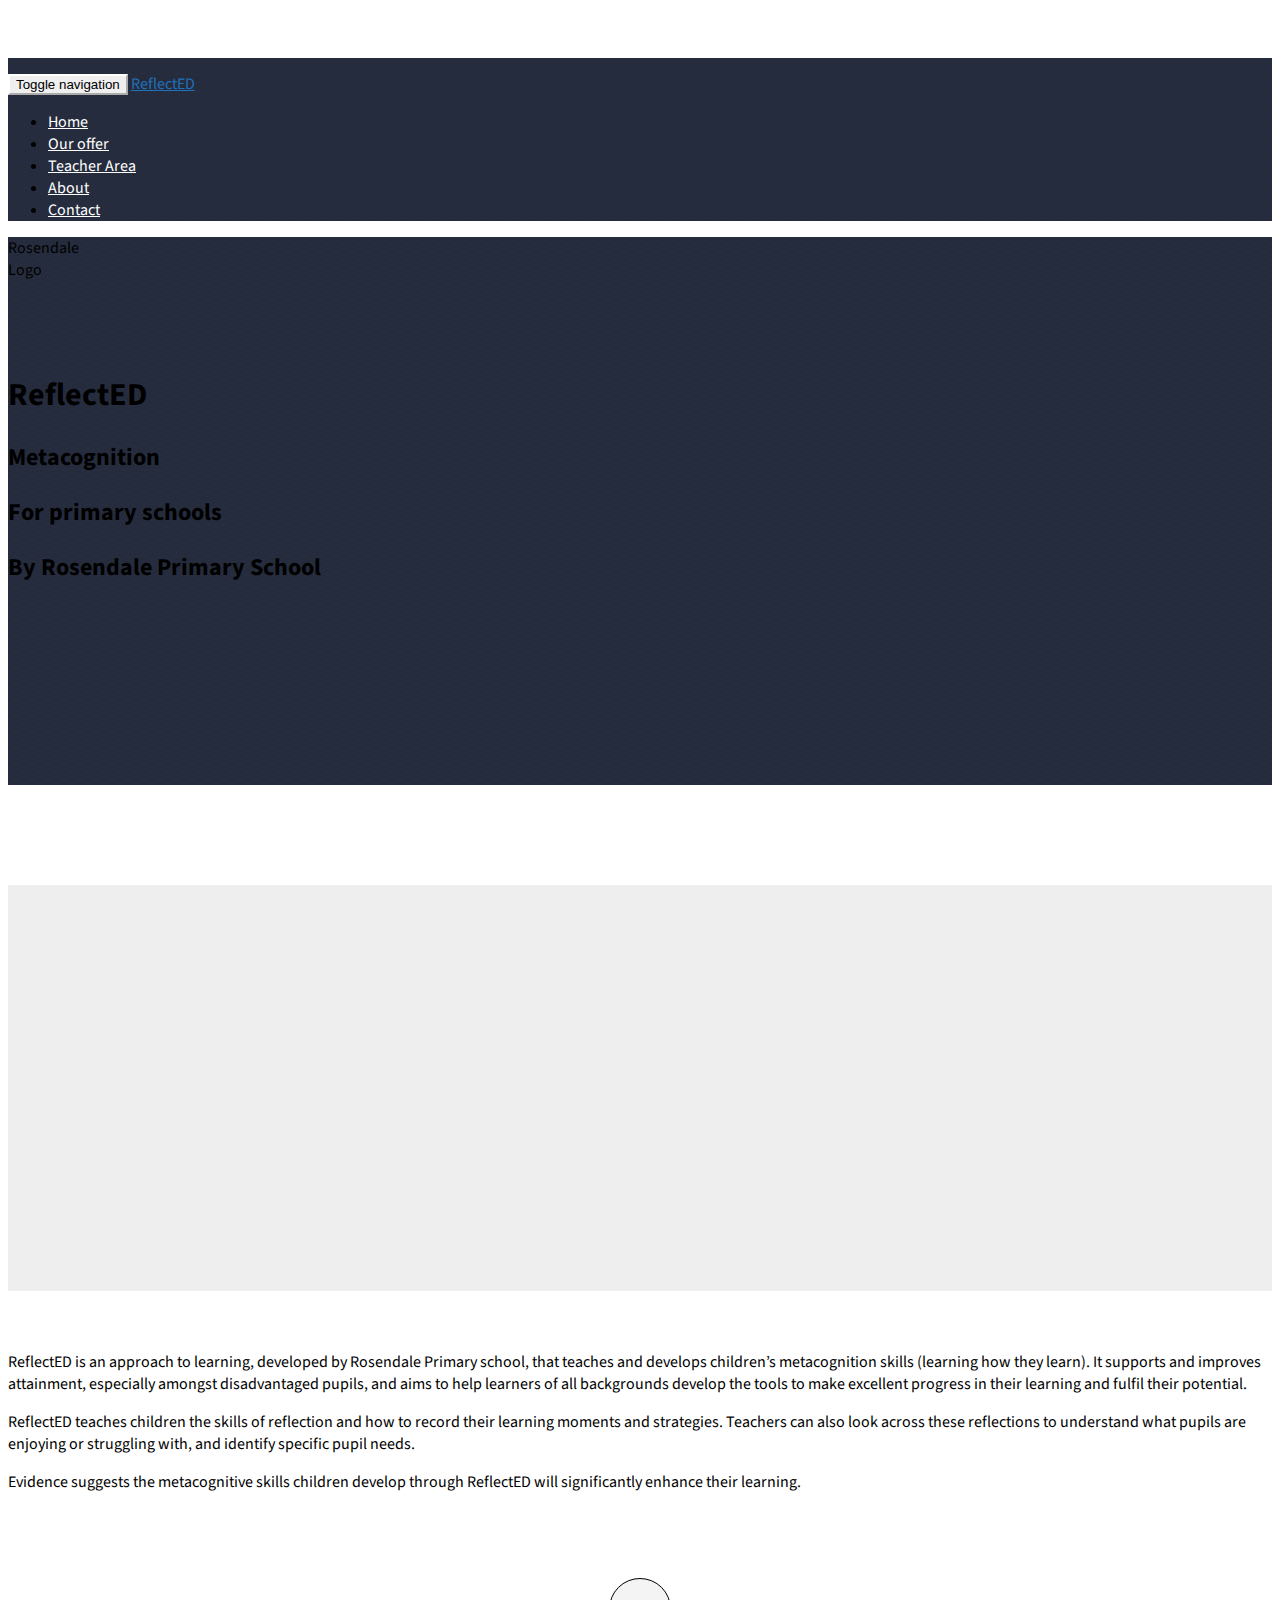
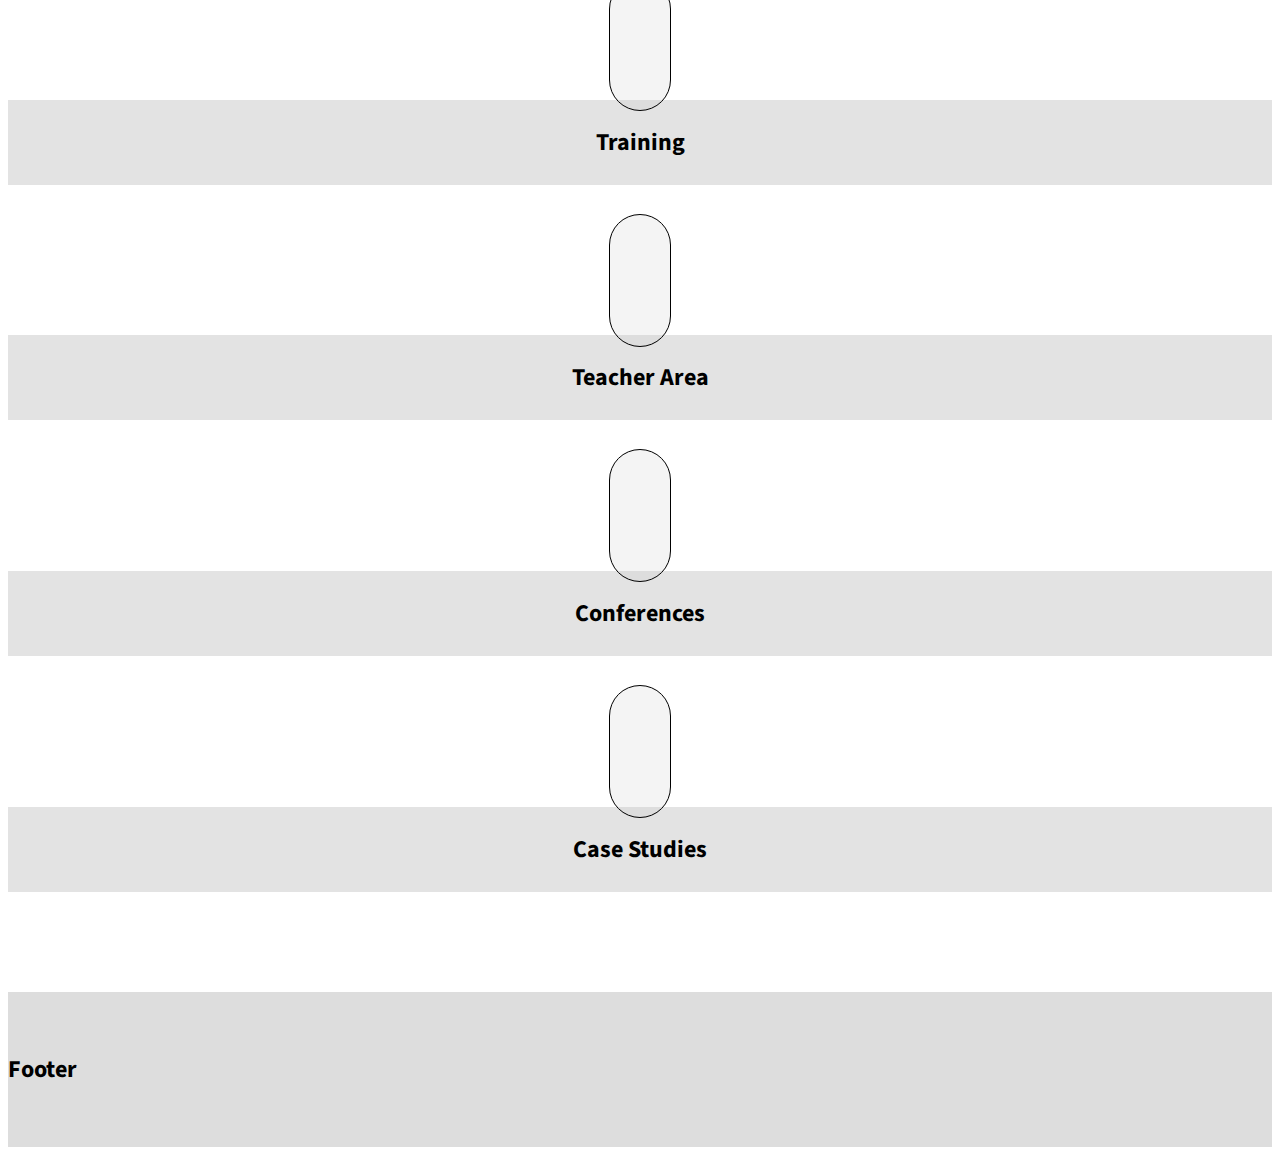
<file: index.html>
<!DOCTYPE html>
<html lang="en">
  <head>
    <meta charset="utf-8">
    <meta http-equiv="X-UA-Compatible" content="IE=edge">
    <meta name="viewport" content="width=device-width, initial-scale=1">
    <!-- The above 3 meta tags *must* come first in the head; any other head content must come *after* these tags -->
    <meta name="description" content="">
    <meta name="author" content="">
    <link rel="icon" href="../../favicon.ico">

    <title>ReflectED</title>

    <!-- Bootstrap core CSS -->
    <!-- Latest compiled and minified CSS -->
    <link rel="stylesheet" href="https://maxcdn.bootstrapcdn.com/bootstrap/3.3.6/css/bootstrap.min.css" integrity="sha384-1q8mTJOASx8j1Au+a5WDVnPi2lkFfwwEAa8hDDdjZlpLegxhjVME1fgjWPGmkzs7" crossorigin="anonymous">

    <!-- Custom styles for this template -->
    <link href="css/style.css" rel="stylesheet">

    <!-- Google fonts -->
    <link href='https://fonts.googleapis.com/css?family=Source+Sans+Pro:400,700' rel='stylesheet' type='text/css'>

    <!-- HTML5 shim and Respond.js for IE8 support of HTML5 elements and media queries -->
    <!--[if lt IE 9]>
      <script src="https://oss.maxcdn.com/html5shiv/3.7.2/html5shiv.min.js"></script>
      <script src="https://oss.maxcdn.com/respond/1.4.2/respond.min.js"></script>
    <![endif]-->
  </head>

  <body>

    <nav class="navbar navbar-inverse navbar-fixed-top">
      <div class="container">
        <div class="navbar-header">
          <button type="button" class="navbar-toggle collapsed" data-toggle="collapse" data-target="#navbar" aria-expanded="false" aria-controls="navbar">
            <span class="sr-only">Toggle navigation</span>
            <span class="icon-bar"></span>
            <span class="icon-bar"></span>
            <span class="icon-bar"></span>
          </button>
          <a class="navbar-brand" href="#">ReflectED</a>
        </div>
        <div id="navbar" class="collapse navbar-collapse">
          <ul class="nav navbar-nav">
            <li><a href="#">Home</a></li>
            <li><a href="#">Our offer</a></li>
            <li><a href="#">Teacher Area</a></li>
            <li><a href="#about">About</a></li>
            <li><a href="#contact">Contact</a></li>
          </ul>
        </div><!--/.nav-collapse -->
      </div> <!-- /.container -->
    </nav>

    <div class="container-fluid header">
      <div id="rosendale-logo">
        <span>Rosendale<br />Logo</span>
      </div>
      <div class="container">
        <div class="row">
          <div class="col-md-8 cols">
            <h1 id="site-title">Reflect<span>ED</span></h1>
          </div> <!-- /.col -->
          <div id="site-subtitles" class="col-md-4 cols">
            <h2>Metacognition</h2>
            <h2>For primary schools</h2>
            <h2>By Rosendale Primary School</h2>
          </div> <!-- /.col -->
        </div> <!-- /.row -->
      </div> <!-- /.container -->
    <div class="blue-one"></div>
    <div class="blue-two"></div>
    </div> <!-- .container-fluid -->
    <div id="front-page-video" class="container-fluid">
      <div class="row">
        <div class="col-md-6 col-md-offset-3 text-center">
          <!-- 16:9 aspect ratio -->
          <div class="embed-responsive embed-responsive-16by9">
            <iframe class="embed-responsive-item" src="https://www.youtube.com/embed/-qAjzKCW0Nc" frameborder="0" allowfullscreen></iframe>
          </div>
        </div> <!-- .col -->
      </div> <!-- /.row -->
    </div> <!-- /.container-fluid -->
    <div class="container">
      <div class="row">
        <div class="col-md-12">
          <p class=lead>ReflectED is an approach to learning, developed by Rosendale Primary school, that teaches and develops children’s metacognition skills (learning how they learn). It supports and improves attainment, especially amongst disadvantaged pupils, and aims to help learners of all backgrounds develop the tools to make excellent progress in their learning and fulfil their potential.</p>
          <p class=lead>ReflectED teaches children the skills of reflection and how to record their learning moments and strategies. Teachers can also look across these reflections to understand what pupils are enjoying or struggling with, and identify specific pupil needs.</p>
          <p class=lead>Evidence suggests the metacognitive skills children develop through ReflectED will significantly enhance their learning.</p>
        </div> <!-- /.col -->
      </div> <!-- /.row -->
    </div> <!-- /.container -->
    <div class="spacer40"></div>
    <div class="container-fluid" id="front-page-menu-bar">
    <div class="blue-one"></div>
      <div class="container">
        <div class="row">
          <div class="col-md-3">
            <div class="menu-box">
              <span class="glyphicon glyphicon-user" aria-hidden="true"></span>
              <h2>Training</h2>
            </div> <!-- .menu-box -->
          </div> <!-- /.col -->
          <div class="col-md-3">
            <div class="menu-box">
              <span class="glyphicon glyphicon-education" aria-hidden="true"></span>
              <h2>Teacher Area</h2>
            </div> <!-- .menu-box -->
          </div> <!-- /.col -->
          <div class="col-md-3">
            <div class="menu-box">
              <span class="glyphicon glyphicon-bullhorn" aria-hidden="true"></span>
              <h2>Conferences</h2>
            </div> <!-- .menu-box -->
          </div> <!-- /.col -->
          <div class="col-md-3">
            <div class="menu-box">
              <span class="glyphicon glyphicon-globe" aria-hidden="true"></span>
              <h2>Case Studies</h2>
            </div> <!-- .menu-box -->
          </div> <!-- /.col -->
        </div> <!-- /.row -->
      </div> <!-- /.container -->
    <div class="blue-one"></div>
    </div><!-- /.container-fluid -->
    <div class="container-fluid" id="footer">
        <div class="container">
          <div class="row">
            <div class="col-md-12">
              <h2>Footer</h2>
            </div> <!-- /.col -->
          </div> <!-- /.row -->
      </div> <!-- /.container -->
    </div><!-- /.container-fluid -->



    <!-- Bootstrap core JavaScript
    ================================================== -->
    <!-- jQuery -->
    <script src="https://ajax.googleapis.com/ajax/libs/jquery/1.11.3/jquery.min.js"></script>
    <!-- Latest compiled and minified JavaScript -->
    <script src="https://maxcdn.bootstrapcdn.com/bootstrap/3.3.6/js/bootstrap.min.js" integrity="sha384-0mSbJDEHialfmuBBQP6A4Qrprq5OVfW37PRR3j5ELqxss1yVqOtnepnHVP9aJ7xS" crossorigin="anonymous"></script>
  </body>
</html>
</file>
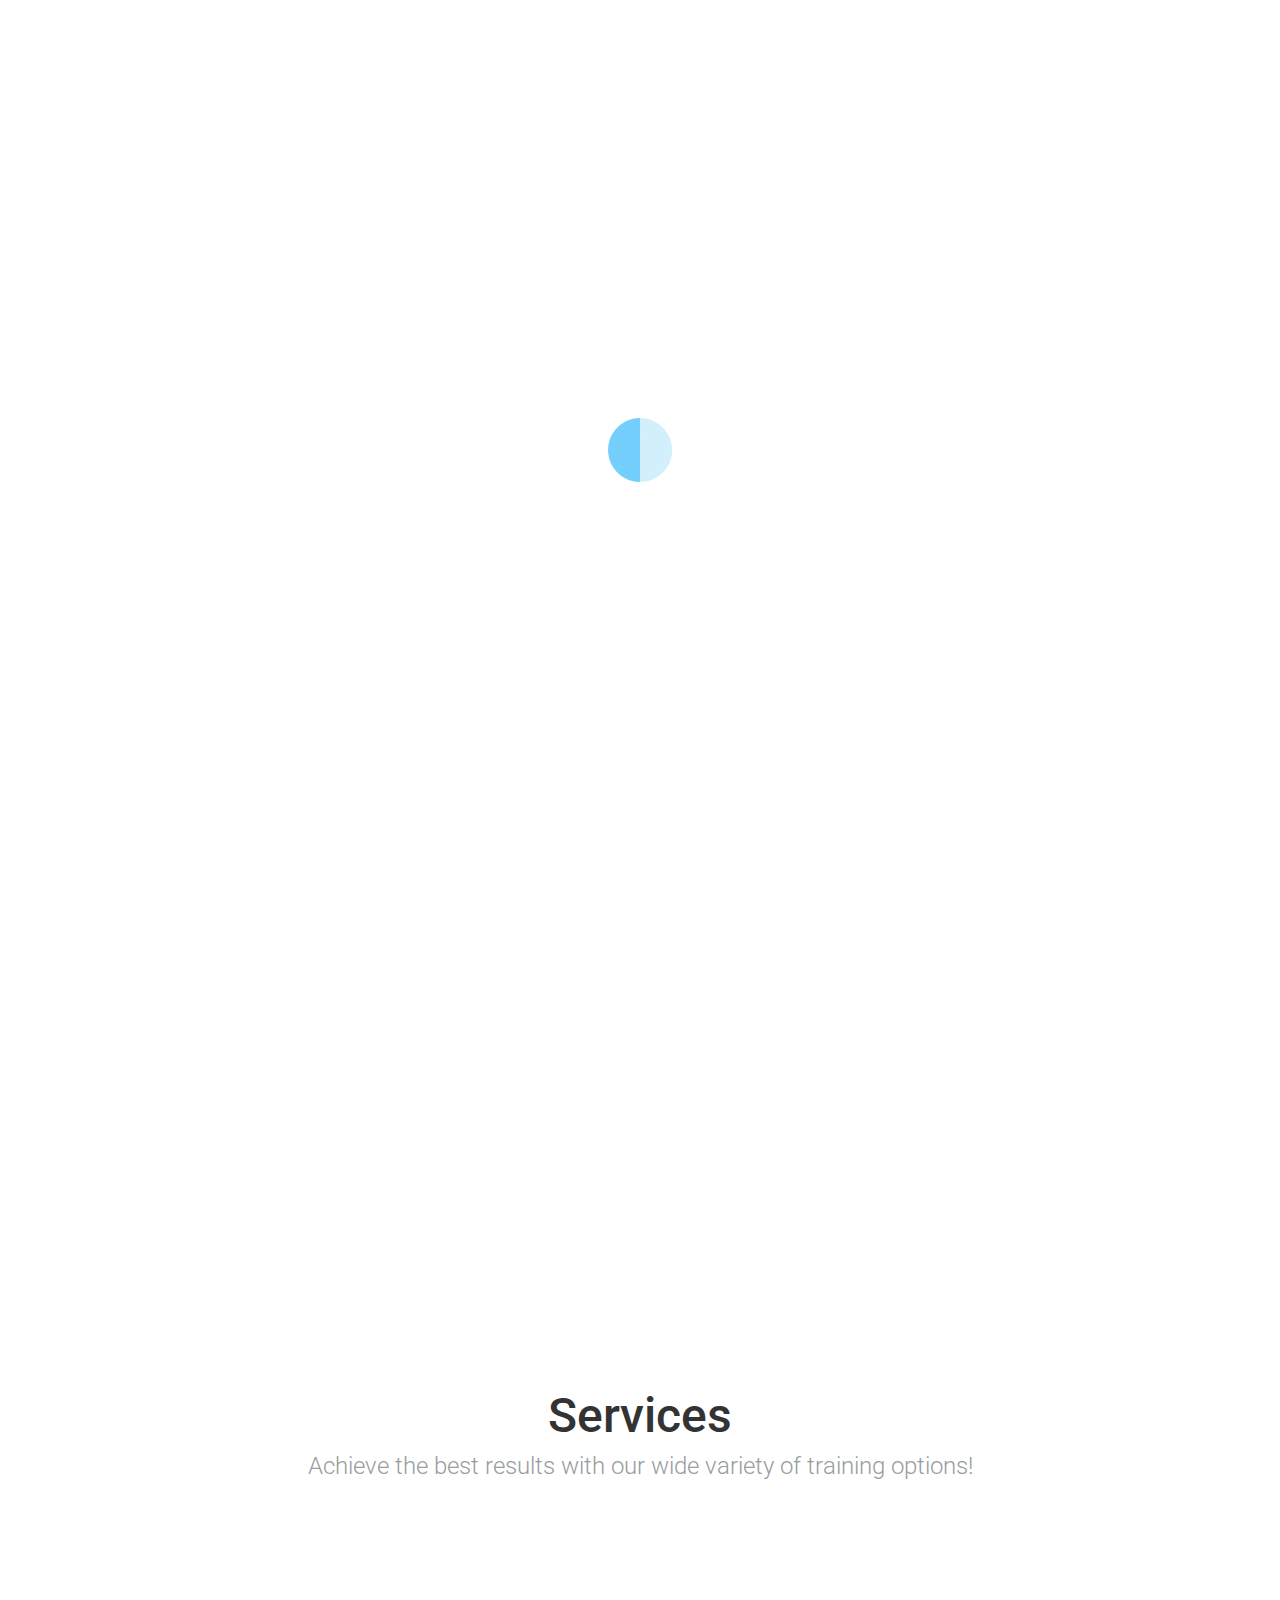
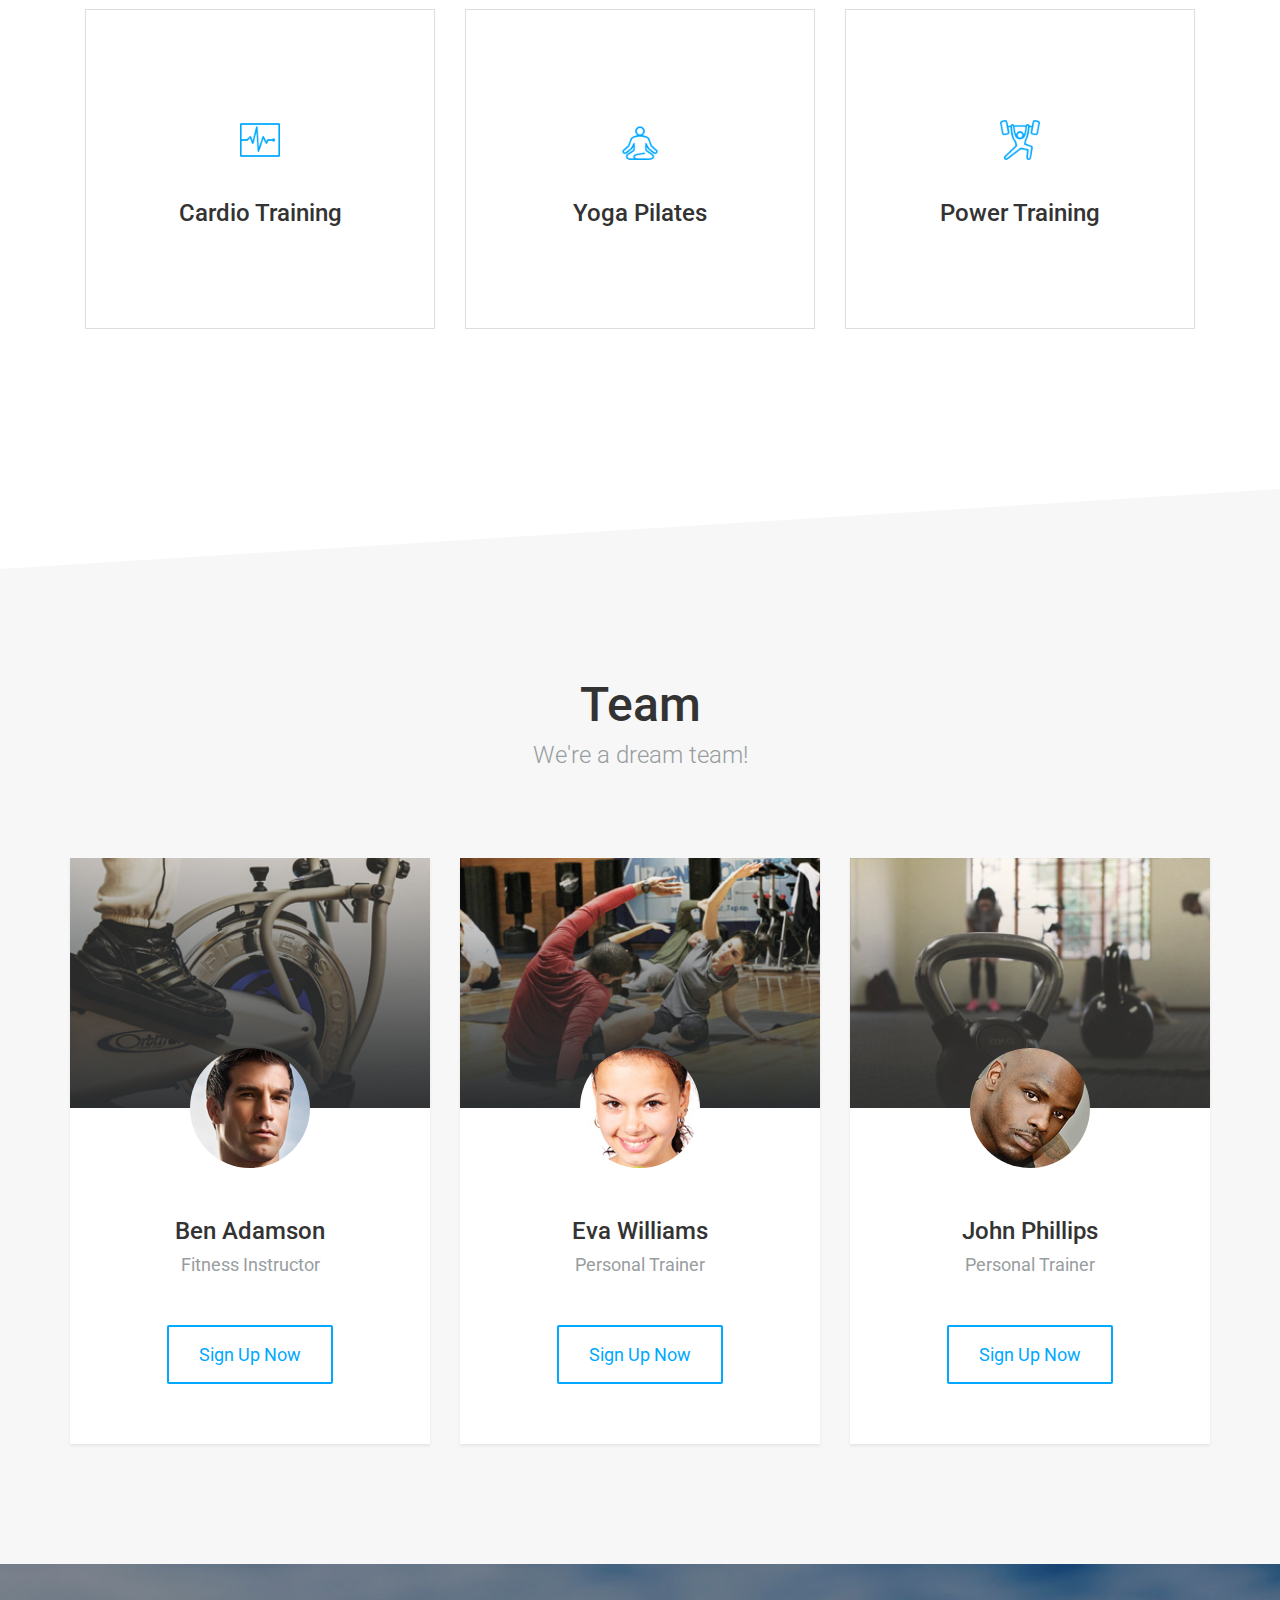
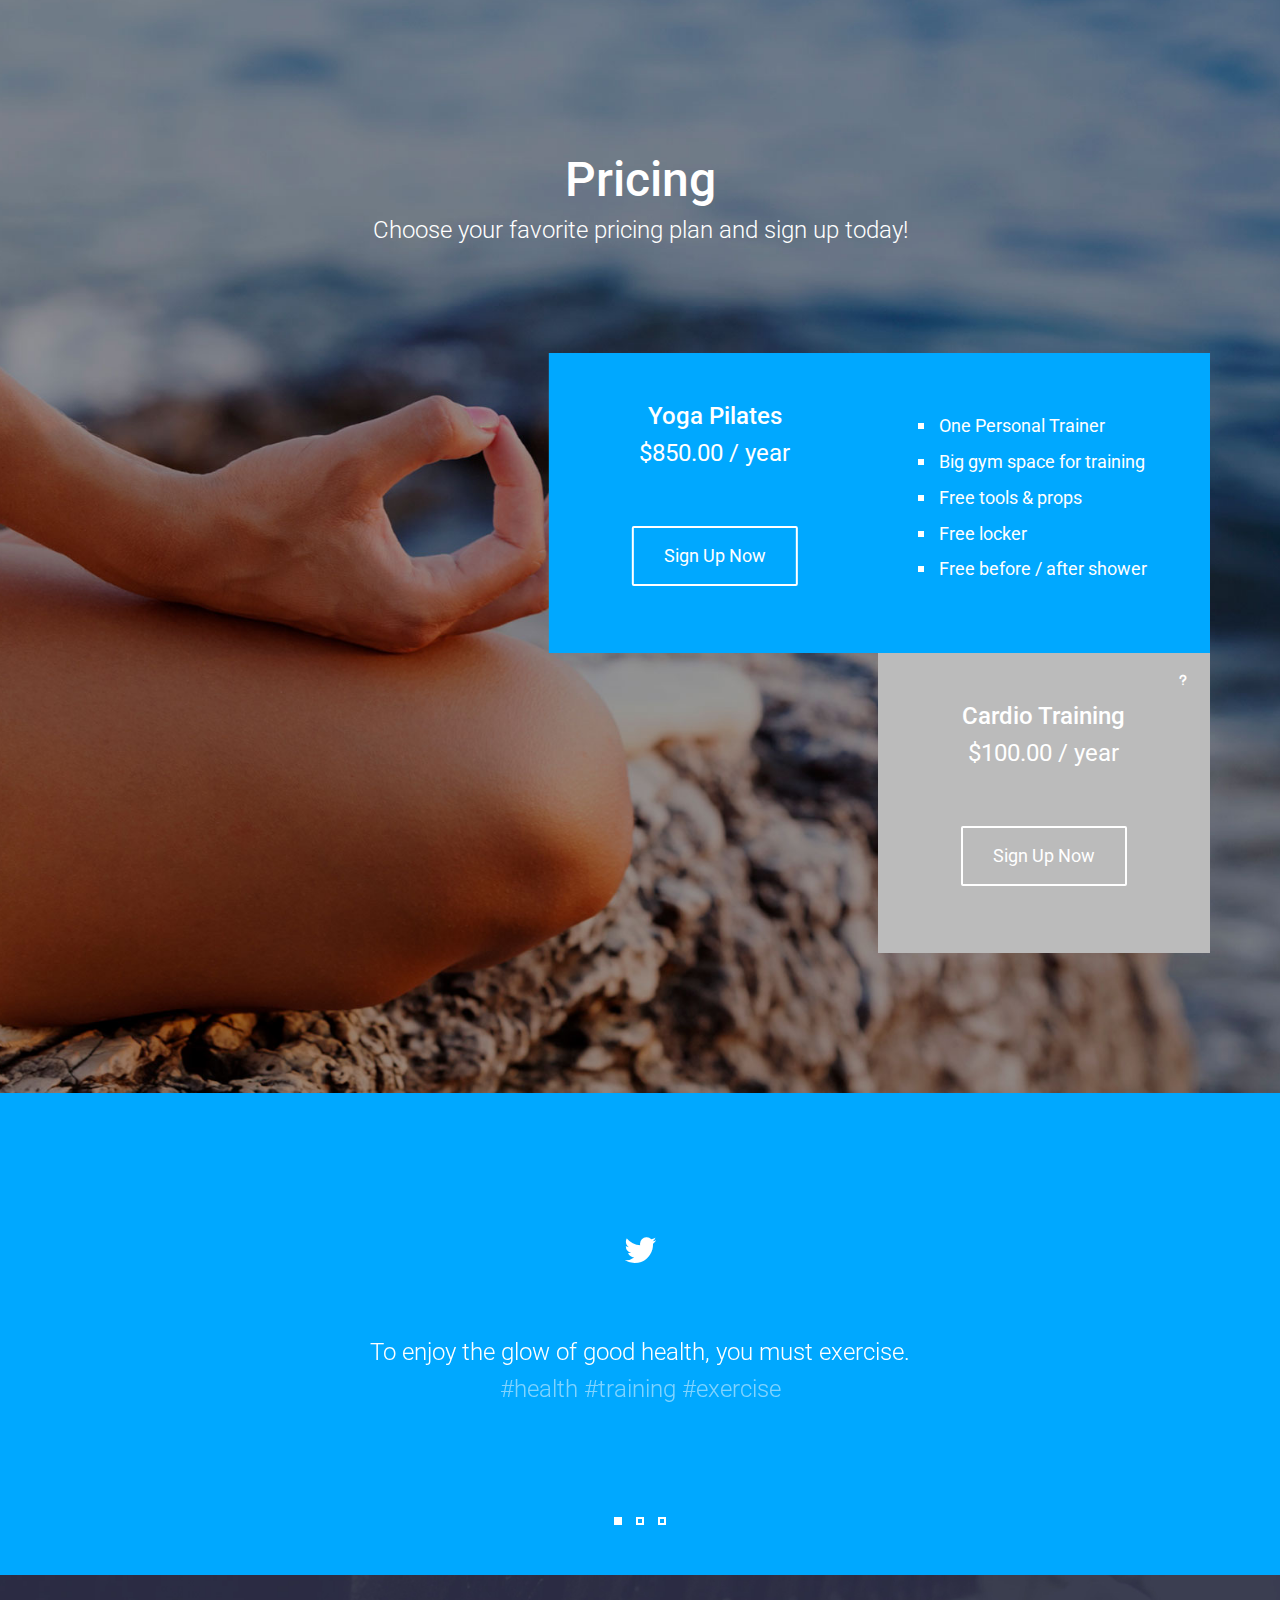
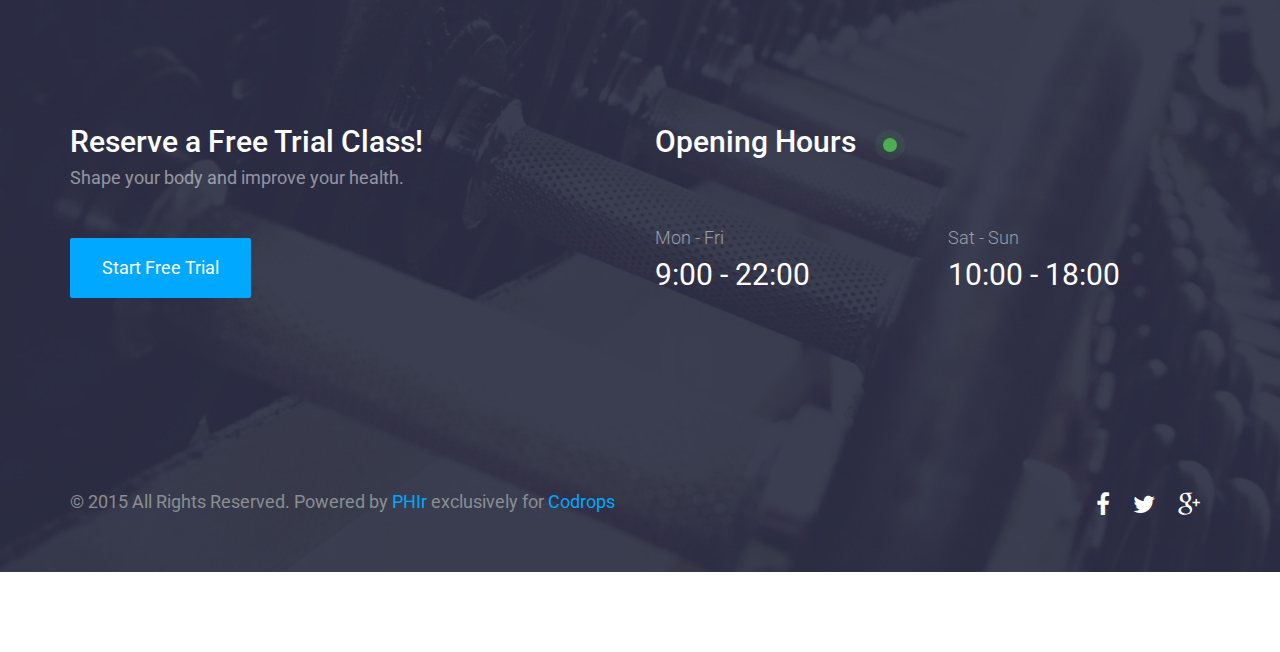
<file: Cardio/index.html>
<!DOCTYPE html>
<html lang="en">

<head>
	<meta charset="UTF-8">
	<meta http-equiv="X-UA-Compatible" content="IE=edge">
	<meta name="viewport" content="width=device-width, initial-scale=1">
	<title>Cardio: Free One Page Template by Luka Cvetinovic</title>
	<meta name="description" content="Cardio is a free one page template made exclusively for Codrops by Luka Cvetinovic" />
	<meta name="keywords" content="html template, css, free, one page, gym, fitness, web design" />
	<meta name="author" content="Luka Cvetinovic for Codrops" />
	<!-- Favicons (created with http://realfavicongenerator.net/)-->
	<link rel="apple-touch-icon" sizes="57x57" href="img/favicons/apple-touch-icon-57x57.png">
	<link rel="apple-touch-icon" sizes="60x60" href="img/favicons/apple-touch-icon-60x60.png">
	<link rel="icon" type="image/png" href="img/favicons/favicon-32x32.png" sizes="32x32">
	<link rel="icon" type="image/png" href="img/favicons/favicon-16x16.png" sizes="16x16">
	<link rel="manifest" href="img/favicons/manifest.json">
	<link rel="shortcut icon" href="img/favicons/favicon.ico">
	<meta name="msapplication-TileColor" content="#00a8ff">
	<meta name="msapplication-config" content="img/favicons/browserconfig.xml">
	<meta name="theme-color" content="#ffffff">
	<!-- Normalize -->
	<link rel="stylesheet" type="text/css" href="css/normalize.css">
	<!-- Bootstrap -->
	<link rel="stylesheet" type="text/css" href="css/bootstrap.css">
	<!-- Owl -->
	<link rel="stylesheet" type="text/css" href="css/owl.css">
	<!-- Animate.css -->
	<link rel="stylesheet" type="text/css" href="css/animate.css">
	<!-- Font Awesome -->
	<link rel="stylesheet" type="text/css" href="fonts/font-awesome-4.1.0/css/font-awesome.min.css">
	<!-- Elegant Icons -->
	<link rel="stylesheet" type="text/css" href="fonts/eleganticons/et-icons.css">
	<!-- Main style -->
	<link rel="stylesheet" type="text/css" href="css/cardio.css">
</head>

<body>
	<div class="preloader">
		<img src="img/loader.gif" alt="Preloader image">
	</div>
	<nav class="navbar">
		<div class="container">
			<!-- Brand and toggle get grouped for better mobile display -->
			<div class="navbar-header">
				<button type="button" class="navbar-toggle collapsed" data-toggle="collapse" data-target="#bs-example-navbar-collapse-1">
					<span class="sr-only">Toggle navigation</span>
					<span class="icon-bar"></span>
					<span class="icon-bar"></span>
					<span class="icon-bar"></span>
				</button>
				<a class="navbar-brand" href="#"><img src="img/logo.png" data-active-url="img/logo-active.png" alt=""></a>
			</div>
			<!-- Collect the nav links, forms, and other content for toggling -->
			<div class="collapse navbar-collapse" id="bs-example-navbar-collapse-1">
				<ul class="nav navbar-nav navbar-right main-nav">
					<li><a href="#intro">Intro</a></li>
					<li><a href="#services">Services</a></li>
					<li><a href="#team">Team</a></li>
					<li><a href="#pricing">Pricing</a></li>
					<li><a href="#" data-toggle="modal" data-target="#modal1" class="btn btn-blue">Sign Up</a></li>
				</ul>
			</div>
			<!-- /.navbar-collapse -->
		</div>
		<!-- /.container-fluid -->
	</nav>
	<header id="intro">
		<div class="container">
			<div class="table">
				<div class="header-text">
					<div class="row">
						<div class="col-md-12 text-center">
							<h3 class="light white">Metacognition for Primary schools.</h3>
							<h1 class="white typed">ReflectED</h1>
							<span class="typed-cursor">|</span>
						</div>
					</div>
				</div>
			</div>
		</div>
	</header>
	<section>
		<div class="cut cut-top"></div>
		<div class="container">
			<div class="row intro-tables">
				<div class="col-md-4">
					<div class="intro-table intro-table-first">
						<h5 class="white heading">Today's Schedule</h5>
						<div class="owl-carousel owl-schedule bottom">
							<div class="item">
								<div class="schedule-row row">
									<div class="col-xs-6">
										<h5 class="regular white">Early Exercise</h5>
									</div>
									<div class="col-xs-6 text-right">
										<h5 class="white">8:30 - 10:00</h5>
									</div>
								</div>
								<div class="schedule-row row">
									<div class="col-xs-6">
										<h5 class="regular white">Muscle Building</h5>
									</div>
									<div class="col-xs-6 text-right">
										<h5 class="white">8:30 - 10:00</h5>
									</div>
								</div>
								<div class="schedule-row row">
									<div class="col-xs-6">
										<h5 class="regular white">Cardio</h5>
									</div>
									<div class="col-xs-6 text-right">
										<h5 class="white">8:30 - 10:00</h5>
									</div>
								</div>
							</div>
							<div class="item">
								<div class="schedule-row row">
									<div class="col-xs-6">
										<h5 class="regular white">Early Exercise</h5>
									</div>
									<div class="col-xs-6 text-right">
										<h5 class="white">8:30 - 10:00</h5>
									</div>
								</div>
								<div class="schedule-row row">
									<div class="col-xs-6">
										<h5 class="regular white">Muscle Building</h5>
									</div>
									<div class="col-xs-6 text-right">
										<h5 class="white">8:30 - 10:00</h5>
									</div>
								</div>
								<div class="schedule-row row">
									<div class="col-xs-6">
										<h5 class="regular white">Cardio</h5>
									</div>
									<div class="col-xs-6 text-right">
										<h5 class="white">8:30 - 10:00</h5>
									</div>
								</div>
							</div>
							<div class="item">
								<div class="schedule-row row">
									<div class="col-xs-6">
										<h5 class="regular white">Early Exercise</h5>
									</div>
									<div class="col-xs-6 text-right">
										<h5 class="white">8:30 - 10:00</h5>
									</div>
								</div>
								<div class="schedule-row row">
									<div class="col-xs-6">
										<h5 class="regular white">Muscle Building</h5>
									</div>
									<div class="col-xs-6 text-right">
										<h5 class="white">8:30 - 10:00</h5>
									</div>
								</div>
								<div class="schedule-row row">
									<div class="col-xs-6">
										<h5 class="regular white">Cardio</h5>
									</div>
									<div class="col-xs-6 text-right">
										<h5 class="white">8:30 - 10:00</h5>
									</div>
								</div>
							</div>
						</div>
					</div>
				</div>
				<div class="col-md-4">
					<div class="intro-table intro-table-hover">
						<h5 class="white heading hide-hover">Premium Membership</h5>
						<div class="bottom">
							<h4 class="white heading small-heading no-margin regular">Register Today</h4>
							<h4 class="white heading small-pt">20% Discount</h4>
							<a href="#" class="btn btn-white-fill expand">Register</a>
						</div>
					</div>
				</div>
				<div class="col-md-4">
					<div class="intro-table intro-table-third">
						<h5 class="white heading">Happy Clients</h5>
						<div class="owl-testimonials bottom">
							<div class="item">
								<h4 class="white heading content">I couldn't be more happy with the results!</h4>
								<h5 class="white heading light author">Adam Jordan</h5>
							</div>
							<div class="item">
								<h4 class="white heading content">I can't believe how much better I feel!</h4>
								<h5 class="white heading light author">Greg Pardon</h5>
							</div>
							<div class="item">
								<h4 class="white heading content">Incredible transformation and I feel so healthy!</h4>
								<h5 class="white heading light author">Christina Goldman</h5>
							</div>
						</div>
					</div>
				</div>
			</div>
		</div>
	</section>
	<section id="services" class="section section-padded">
		<div class="container">
			<div class="row text-center title">
				<h2>Services</h2>
				<h4 class="light muted">Achieve the best results with our wide variety of training options!</h4>
			</div>
			<div class="row services">
				<div class="col-md-4">
					<div class="service">
						<div class="icon-holder">
							<img src="img/icons/heart-blue.png" alt="" class="icon">
						</div>
						<h4 class="heading">Cardio Training</h4>
						<p class="description">A elementum ligula lacus ac quam ultrices a scelerisque praesent vel suspendisse scelerisque a aenean hac montes.</p>
					</div>
				</div>
				<div class="col-md-4">
					<div class="service">
						<div class="icon-holder">
							<img src="img/icons/guru-blue.png" alt="" class="icon">
						</div>
						<h4 class="heading">Yoga Pilates</h4>
						<p class="description">A elementum ligula lacus ac quam ultrices a scelerisque praesent vel suspendisse scelerisque a aenean hac montes.</p>
					</div>
				</div>
				<div class="col-md-4">
					<div class="service">
						<div class="icon-holder">
							<img src="img/icons/weight-blue.png" alt="" class="icon">
						</div>
						<h4 class="heading">Power Training</h4>
						<p class="description">A elementum ligula lacus ac quam ultrices a scelerisque praesent vel suspendisse scelerisque a aenean hac montes.</p>
					</div>
				</div>
			</div>
		</div>
		<div class="cut cut-bottom"></div>
	</section>
	<section id="team" class="section gray-bg">
		<div class="container">
			<div class="row title text-center">
				<h2 class="margin-top">Team</h2>
				<h4 class="light muted">We're a dream team!</h4>
			</div>
			<div class="row">
				<div class="col-md-4">
					<div class="team text-center">
						<div class="cover" style="background:url('img/team/team-cover1.jpg'); background-size:cover;">
							<div class="overlay text-center">
								<h3 class="white">$69.00</h3>
								<h5 class="light light-white">1 - 5 sessions / month</h5>
							</div>
						</div>
						<img src="img/team/team3.jpg" alt="Team Image" class="avatar">
						<div class="title">
							<h4>Ben Adamson</h4>
							<h5 class="muted regular">Fitness Instructor</h5>
						</div>
						<button data-toggle="modal" data-target="#modal1" class="btn btn-blue-fill">Sign Up Now</button>
					</div>
				</div>
				<div class="col-md-4">
					<div class="team text-center">
						<div class="cover" style="background:url('img/team/team-cover2.jpg'); background-size:cover;">
							<div class="overlay text-center">
								<h3 class="white">$69.00</h3>
								<h5 class="light light-white">1 - 5 sessions / month</h5>
							</div>
						</div>
						<img src="img/team/team1.jpg" alt="Team Image" class="avatar">
						<div class="title">
							<h4>Eva Williams</h4>
							<h5 class="muted regular">Personal Trainer</h5>
						</div>
						<a href="#" data-toggle="modal" data-target="#modal1" class="btn btn-blue-fill ripple">Sign Up Now</a>
					</div>
				</div>
				<div class="col-md-4">
					<div class="team text-center">
						<div class="cover" style="background:url('img/team/team-cover3.jpg'); background-size:cover;">
							<div class="overlay text-center">
								<h3 class="white">$69.00</h3>
								<h5 class="light light-white">1 - 5 sessions / month</h5>
							</div>
						</div>
						<img src="img/team/team2.jpg" alt="Team Image" class="avatar">
						<div class="title">
							<h4>John Phillips</h4>
							<h5 class="muted regular">Personal Trainer</h5>
						</div>
						<a href="#" data-toggle="modal" data-target="#modal1" class="btn btn-blue-fill ripple">Sign Up Now</a>
					</div>
				</div>
			</div>
		</div>
	</section>
	<section id="pricing" class="section">
		<div class="container">
			<div class="row title text-center">
				<h2 class="margin-top white">Pricing</h2>
				<h4 class="light white">Choose your favorite pricing plan and sign up today!</h4>
			</div>
			<div class="row no-margin">
				<div class="col-md-7 no-padding col-md-offset-5 pricings text-center">
					<div class="pricing">
						<div class="box-main active" data-img="img/pricing1.jpg">
							<h4 class="white">Yoga Pilates</h4>
							<h4 class="white regular light">$850.00 <span class="small-font">/ year</span></h4>
							<a href="#" data-toggle="modal" data-target="#modal1" class="btn btn-white-fill">Sign Up Now</a>
							<i class="info-icon icon_question"></i>
						</div>
						<div class="box-second active">
							<ul class="white-list text-left">
								<li>One Personal Trainer</li>
								<li>Big gym space for training</li>
								<li>Free tools &amp; props</li>
								<li>Free locker</li>
								<li>Free before / after shower</li>
							</ul>
						</div>
					</div>
					<div class="pricing">
						<div class="box-main" data-img="img/pricing2.jpg">
							<h4 class="white">Cardio Training</h4>
							<h4 class="white regular light">$100.00 <span class="small-font">/ year</span></h4>
							<a href="#" data-toggle="modal" data-target="#modal1" class="btn btn-white-fill">Sign Up Now</a>
							<i class="info-icon icon_question"></i>
						</div>
						<div class="box-second">
							<ul class="white-list text-left">
								<li>One Personal Trainer</li>
								<li>Big gym space for training</li>
								<li>Free tools &amp; props</li>
								<li>Free locker</li>
								<li>Free before / after shower</li>
							</ul>
						</div>
					</div>
				</div>
			</div>
		</div>
	</section>
	<section class="section section-padded blue-bg">
		<div class="container">
			<div class="row">
				<div class="col-md-8 col-md-offset-2">
					<div class="owl-twitter owl-carousel">
						<div class="item text-center">
							<i class="icon fa fa-twitter"></i>
							<h4 class="white light">To enjoy the glow of good health, you must exercise.</h4>
							<h4 class="light-white light">#health #training #exercise</h4>
						</div>
						<div class="item text-center">
							<i class="icon fa fa-twitter"></i>
							<h4 class="white light">To enjoy the glow of good health, you must exercise.</h4>
							<h4 class="light-white light">#health #training #exercise</h4>
						</div>
						<div class="item text-center">
							<i class="icon fa fa-twitter"></i>
							<h4 class="white light">To enjoy the glow of good health, you must exercise.</h4>
							<h4 class="light-white light">#health #training #exercise</h4>
						</div>
					</div>
				</div>
			</div>
		</div>
	</section>
	<div class="modal fade" id="modal1" tabindex="-1" role="dialog" aria-labelledby="myModalLabel" aria-hidden="true">
		<div class="modal-dialog">
			<div class="modal-content modal-popup">
				<a href="#" class="close-link"><i class="icon_close_alt2"></i></a>
				<h3 class="white">Sign Up</h3>
				<form action="" class="popup-form">
					<input type="text" class="form-control form-white" placeholder="Full Name">
					<input type="text" class="form-control form-white" placeholder="Email Address">
					<div class="dropdown">
						<button id="dLabel" class="form-control form-white dropdown" type="button" data-toggle="dropdown" aria-haspopup="true" aria-expanded="false">
							Pricing Plan
						</button>
						<ul class="dropdown-menu animated fadeIn" role="menu" aria-labelledby="dLabel">
							<li class="animated lightSpeedIn"><a href="#">1 month membership ($150)</a></li>
							<li class="animated lightSpeedIn"><a href="#">3 month membership ($350)</a></li>
							<li class="animated lightSpeedIn"><a href="#">1 year membership ($1000)</a></li>
							<li class="animated lightSpeedIn"><a href="#">Free trial class</a></li>
						</ul>
					</div>
					<div class="checkbox-holder text-left">
						<div class="checkbox">
							<input type="checkbox" value="None" id="squaredOne" name="check" />
							<label for="squaredOne"><span>I Agree to the <strong>Terms &amp; Conditions</strong></span></label>
						</div>
					</div>
					<button type="submit" class="btn btn-submit">Submit</button>
				</form>
			</div>
		</div>
	</div>
	<footer>
		<div class="container">
			<div class="row">
				<div class="col-sm-6 text-center-mobile">
					<h3 class="white">Reserve a Free Trial Class!</h3>
					<h5 class="light regular light-white">Shape your body and improve your health.</h5>
					<a href="#" class="btn btn-blue ripple trial-button">Start Free Trial</a>
				</div>
				<div class="col-sm-6 text-center-mobile">
					<h3 class="white">Opening Hours <span class="open-blink"></span></h3>
					<div class="row opening-hours">
						<div class="col-sm-6 text-center-mobile">
							<h5 class="light-white light">Mon - Fri</h5>
							<h3 class="regular white">9:00 - 22:00</h3>
						</div>
						<div class="col-sm-6 text-center-mobile">
							<h5 class="light-white light">Sat - Sun</h5>
							<h3 class="regular white">10:00 - 18:00</h3>
						</div>
					</div>
				</div>
			</div>
			<div class="row bottom-footer text-center-mobile">
				<div class="col-sm-8">
					<p>&copy; 2015 All Rights Reserved. Powered by <a href="http://www.phir.co/">PHIr</a> exclusively for <a href="http://tympanus.net/codrops/">Codrops</a></p>
				</div>
				<div class="col-sm-4 text-right text-center-mobile">
					<ul class="social-footer">
						<li><a href="http://www.facebook.com/pages/Codrops/159107397912"><i class="fa fa-facebook"></i></a></li>
						<li><a href="http://www.twitter.com/codrops"><i class="fa fa-twitter"></i></a></li>
						<li><a href="https://plus.google.com/101095823814290637419"><i class="fa fa-google-plus"></i></a></li>
					</ul>
				</div>
			</div>
		</div>
	</footer>
	<!-- Holder for mobile navigation -->
	<div class="mobile-nav">
		<ul>
		</ul>
		<a href="#" class="close-link"><i class="arrow_up"></i></a>
	</div>
	<!-- Scripts -->
	<script src="js/jquery-1.11.1.min.js"></script>
	<script src="js/owl.carousel.min.js"></script>
	<script src="js/bootstrap.min.js"></script>
	<script src="js/wow.min.js"></script>
	<script src="js/typewriter.js"></script>
	<script src="js/jquery.onepagenav.js"></script>
	<script src="js/main.js"></script>
</body>

</html>
</file>
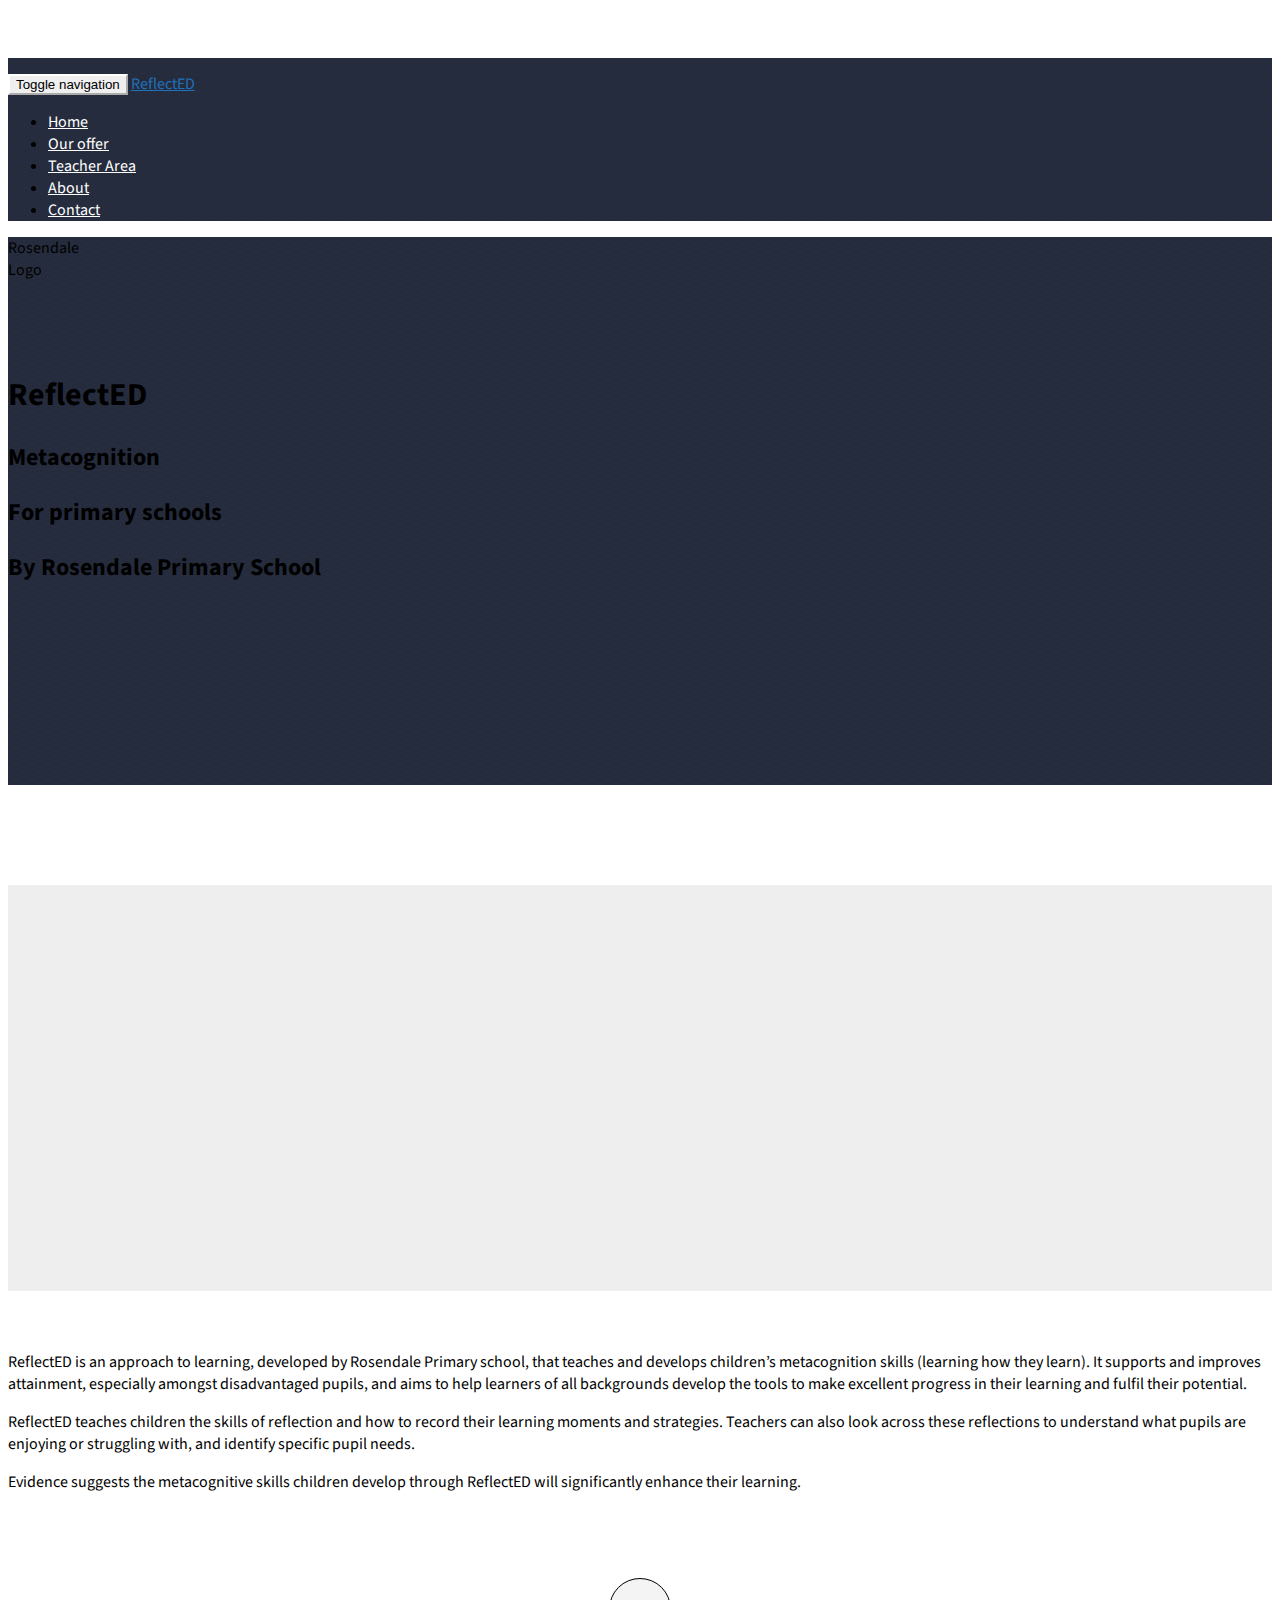
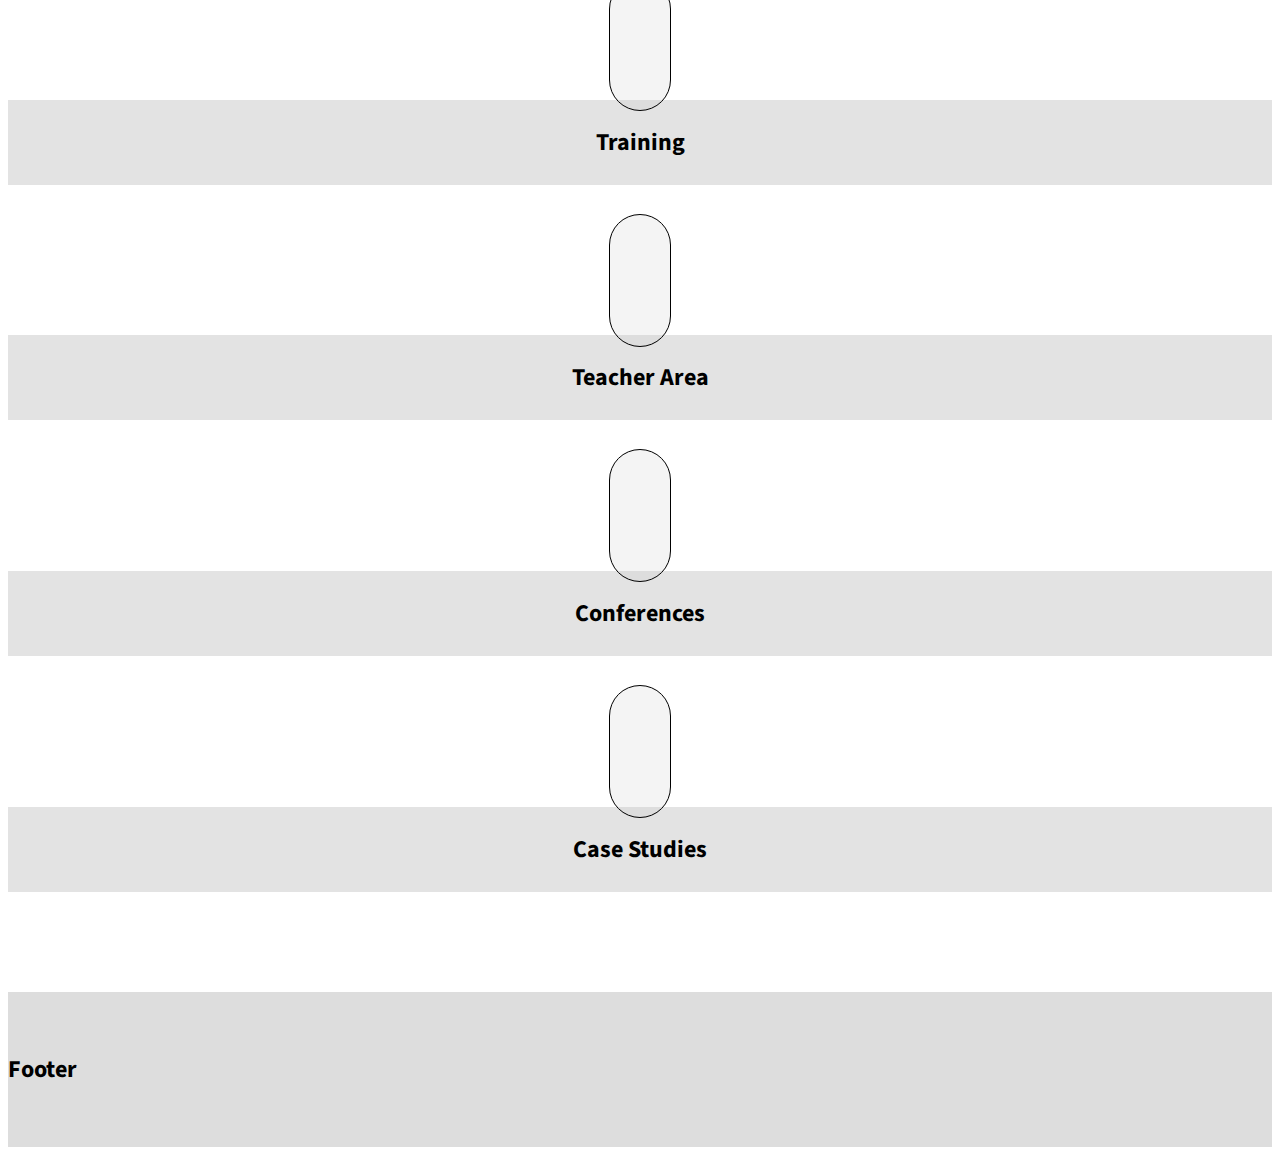
<file: index old.html>
<!DOCTYPE html>
<html lang="en">
  <head>
    <meta charset="utf-8">
    <meta http-equiv="X-UA-Compatible" content="IE=edge">
    <meta name="viewport" content="width=device-width, initial-scale=1">
    <!-- The above 3 meta tags *must* come first in the head; any other head content must come *after* these tags -->
    <meta name="description" content="">
    <meta name="author" content="">
    <link rel="icon" href="../../favicon.ico">

    <title>ReflectED</title>

    <!-- Bootstrap core CSS -->
    <!-- Latest compiled and minified CSS -->
    <link rel="stylesheet" href="https://maxcdn.bootstrapcdn.com/bootstrap/3.3.6/css/bootstrap.min.css" integrity="sha384-1q8mTJOASx8j1Au+a5WDVnPi2lkFfwwEAa8hDDdjZlpLegxhjVME1fgjWPGmkzs7" crossorigin="anonymous">

    <!-- Custom styles for this template -->
    <link href="css/style.css" rel="stylesheet">

    <!-- Google fonts -->
    <link href='https://fonts.googleapis.com/css?family=Source+Sans+Pro:400,700' rel='stylesheet' type='text/css'>

    <!-- HTML5 shim and Respond.js for IE8 support of HTML5 elements and media queries -->
    <!--[if lt IE 9]>
      <script src="https://oss.maxcdn.com/html5shiv/3.7.2/html5shiv.min.js"></script>
      <script src="https://oss.maxcdn.com/respond/1.4.2/respond.min.js"></script>
    <![endif]-->
  </head>

  <body>

    <nav class="navbar navbar-inverse navbar-fixed-top">
      <div class="container">
        <div class="navbar-header">
          <button type="button" class="navbar-toggle collapsed" data-toggle="collapse" data-target="#navbar" aria-expanded="false" aria-controls="navbar">
            <span class="sr-only">Toggle navigation</span>
            <span class="icon-bar"></span>
            <span class="icon-bar"></span>
            <span class="icon-bar"></span>
          </button>
          <a class="navbar-brand" href="#">ReflectED</a>
        </div>
        <div id="navbar" class="collapse navbar-collapse">
          <ul class="nav navbar-nav">
            <li><a href="#">Home</a></li>
            <li><a href="#">Our offer</a></li>
            <li><a href="#">Teacher Area</a></li>
            <li><a href="#about">About</a></li>
            <li><a href="#contact">Contact</a></li>
          </ul>
        </div><!--/.nav-collapse -->
      </div> <!-- /.container -->
    </nav>

    <div class="container-fluid header">
      <div id="rosendale-logo">
        <span>Rosendale<br />Logo</span>
      </div>
      <div class="container">
        <div class="row">
          <div class="col-md-8 cols">
            <h1 id="site-title">Reflect<span>ED</span></h1>
          </div> <!-- /.col -->
          <div id="site-subtitles" class="col-md-4 cols">
            <h2>Metacognition</h2>
            <h2>For primary schools</h2>
            <h2>By Rosendale Primary School</h2>
          </div> <!-- /.col -->
        </div> <!-- /.row -->
      </div> <!-- /.container -->
    <div class="blue-main"></div>
    <div class="blue-one"></div>
    <div class="blue-two"></div>
    </div> <!-- .container-fluid -->
    <div id="front-page-video" class="container-fluid">
      <div class="row">
        <div class="col-md-6 col-md-offset-3 text-center">
          <!-- 16:9 aspect ratio -->
          <div class="embed-responsive embed-responsive-16by9">
            <iframe class="embed-responsive-item" src="https://www.youtube.com/embed/-qAjzKCW0Nc" frameborder="0" allowfullscreen></iframe>
          </div>
        </div> <!-- .col -->
      </div> <!-- /.row -->
      <div class="grey-one"></div>
      <div class="grey-two"></div>
    </div> <!-- /.container-fluid -->
    <div class="container">
      <div class="row">
        <div class="col-md-12">
          <p class=lead>ReflectED is an approach to learning, developed by Rosendale Primary school, that teaches and develops children’s metacognition skills (learning how they learn). It supports and improves attainment, especially amongst disadvantaged pupils, and aims to help learners of all backgrounds develop the tools to make excellent progress in their learning and fulfil their potential.</p>
          <p class=lead>ReflectED teaches children the skills of reflection and how to record their learning moments and strategies. Teachers can also look across these reflections to understand what pupils are enjoying or struggling with, and identify specific pupil needs.</p>
          <p class=lead>Evidence suggests the metacognitive skills children develop through ReflectED will significantly enhance their learning.</p>
        </div> <!-- /.col -->
      </div> <!-- /.row -->
    </div> <!-- /.container -->
    <div class="spacer40"></div>
    <div class="container-fluid" id="front-page-menu-bar">
    <div class="blue-two"></div>
    <div class="blue-one"></div>
      <div class="container">
        <div class="row">
          <div class="col-md-3">
            <div class="menu-box">
              <span class="glyphicon glyphicon-user" aria-hidden="true"></span>
              <h2>Training</h2>
            </div> <!-- .menu-box -->
          </div> <!-- /.col -->
          <div class="col-md-3">
            <div class="menu-box">
              <span class="glyphicon glyphicon-education" aria-hidden="true"></span>
              <h2>Teacher Area</h2>
            </div> <!-- .menu-box -->
          </div> <!-- /.col -->
          <div class="col-md-3">
            <div class="menu-box">
              <span class="glyphicon glyphicon-bullhorn" aria-hidden="true"></span>
              <h2>Conferences</h2>
            </div> <!-- .menu-box -->
          </div> <!-- /.col -->
          <div class="col-md-3">
            <div class="menu-box">
              <span class="glyphicon glyphicon-globe" aria-hidden="true"></span>
              <h2>Case Studies</h2>
            </div> <!-- .menu-box -->
          </div> <!-- /.col -->
        </div> <!-- /.row -->
      </div> <!-- /.container -->
    <div class="blue-one"></div>
    <div class="blue-two"></div>
    </div><!-- /.container-fluid -->
    <div class="container-fluid" id="footer">
      <div class="grey-two"></div>
      <div class="grey-one"></div>
        <div class="container">
          <div class="row">
            <div class="col-md-12">
              <h2>Footer</h2>
            </div> <!-- /.col -->
          </div> <!-- /.row -->
      </div> <!-- /.container -->
    </div><!-- /.container-fluid -->



    <!-- Bootstrap core JavaScript
    ================================================== -->
    <!-- jQuery -->
    <script src="https://ajax.googleapis.com/ajax/libs/jquery/1.11.3/jquery.min.js"></script>
    <!-- Latest compiled and minified JavaScript -->
    <script src="https://maxcdn.bootstrapcdn.com/bootstrap/3.3.6/js/bootstrap.min.js" integrity="sha384-0mSbJDEHialfmuBBQP6A4Qrprq5OVfW37PRR3j5ELqxss1yVqOtnepnHVP9aJ7xS" crossorigin="anonymous"></script>
  </body>
</html>
</file>
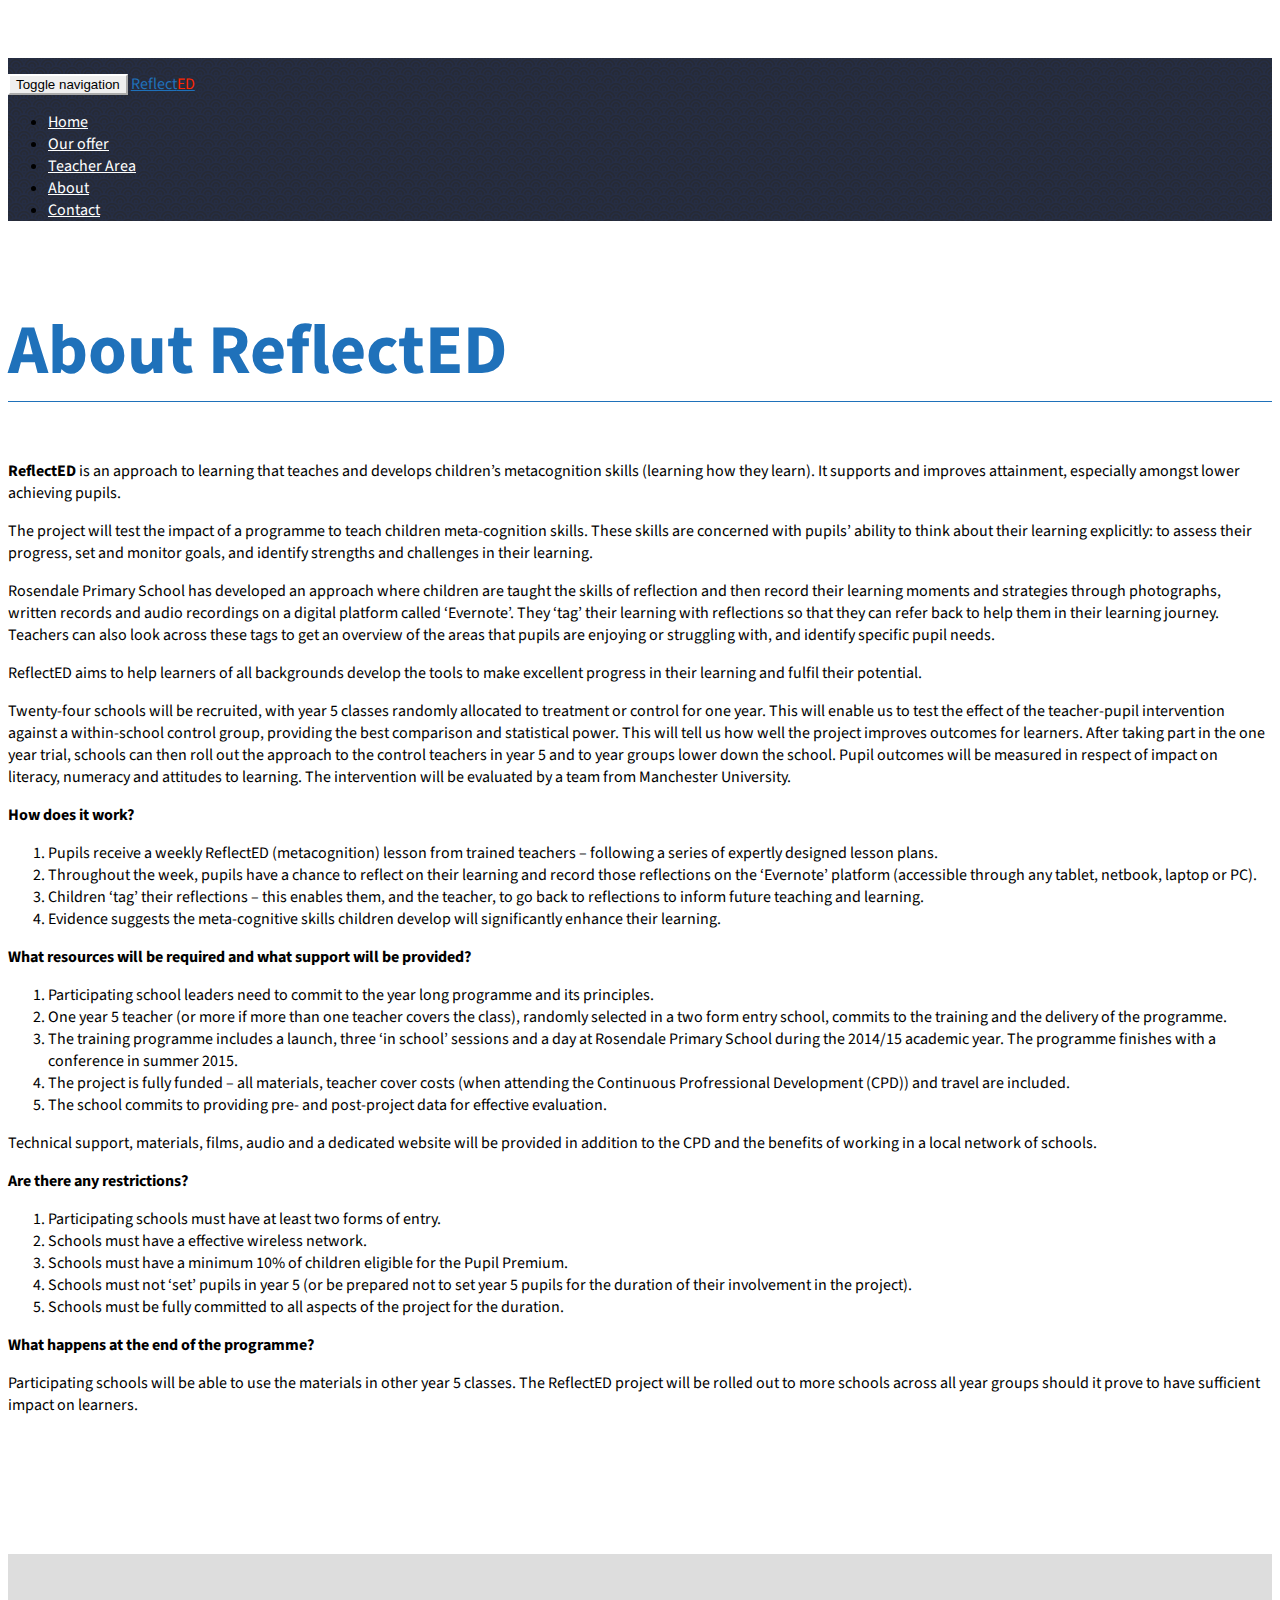
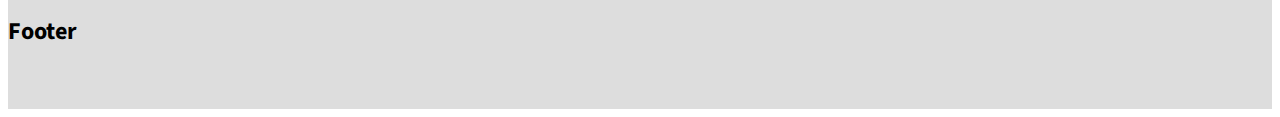
<file: page.html>
<!DOCTYPE html>
<html lang="en">
  <head>
    <meta charset="utf-8">
    <meta http-equiv="X-UA-Compatible" content="IE=edge">
    <meta name="viewport" content="width=device-width, initial-scale=1">
    <!-- The above 3 meta tags *must* come first in the head; any other head content must come *after* these tags -->
    <meta name="description" content="">
    <meta name="author" content="">
    <link rel="icon" href="../../favicon.ico">

    <title>ReflectED</title>

    <!-- Bootstrap core CSS -->
    <!-- Latest compiled and minified CSS -->
    <link rel="stylesheet" href="https://maxcdn.bootstrapcdn.com/bootstrap/3.3.6/css/bootstrap.min.css" integrity="sha384-1q8mTJOASx8j1Au+a5WDVnPi2lkFfwwEAa8hDDdjZlpLegxhjVME1fgjWPGmkzs7" crossorigin="anonymous">

    <!-- Custom styles for this template -->
    <link href="css/style.css" rel="stylesheet">

    <!-- Google fonts -->
    <link href='https://fonts.googleapis.com/css?family=Source+Sans+Pro:400,700' rel='stylesheet' type='text/css'>

    <!-- HTML5 shim and Respond.js for IE8 support of HTML5 elements and media queries -->
    <!--[if lt IE 9]>
      <script src="https://oss.maxcdn.com/html5shiv/3.7.2/html5shiv.min.js"></script>
      <script src="https://oss.maxcdn.com/respond/1.4.2/respond.min.js"></script>
    <![endif]-->
  </head>

  <body>

    <nav class="navbar navbar-inverse navbar-fixed-top">
      <div class="container">
        <div class="navbar-header">
          <button type="button" class="navbar-toggle collapsed" data-toggle="collapse" data-target="#navbar" aria-expanded="false" aria-controls="navbar">
            <span class="sr-only">Toggle navigation</span>
            <span class="icon-bar"></span>
            <span class="icon-bar"></span>
            <span class="icon-bar"></span>
          </button>
          <a class="navbar-brand" href="#">Reflect<span>ED</span></a>
        </div>
        <div id="navbar" class="collapse navbar-collapse">
          <ul class="nav navbar-nav">
            <li><a href="#">Home</a></li>
            <li><a href="#">Our offer</a></li>
            <li><a href="#">Teacher Area</a></li>
            <li><a href="#about">About</a></li>
            <li><a href="#contact">Contact</a></li>
          </ul>
        </div><!--/.nav-collapse -->
      </div> <!-- /.container -->
    </nav>
    <div class="container">
      <div class="row">
        <div class="col-md-12">
          <h2 class="page-header">About ReflectED</h2>
            <p><strong>ReflectED</strong> is an approach to learning that teaches and develops children’s metacognition skills (learning how they learn). It supports and improves attainment, especially amongst lower achieving pupils.</p>
            <p>The project will test the impact of a programme to teach children meta-cognition skills. These skills are concerned with pupils’ ability to think about their learning explicitly: to assess their progress, set and monitor goals, and identify strengths and challenges in their learning.</p>
            <p>Rosendale Primary School has developed an approach where children are taught the skills of reflection and then record their learning moments and strategies through photographs, written records and audio recordings on a digital platform called ‘Evernote’. They ‘tag’ their learning with reflections so that they can refer back to help them in their learning journey. Teachers can also look across these tags to get an overview of the areas that pupils are enjoying or struggling with, and identify specific pupil needs.</p>
            <p>ReflectED aims to help learners of all backgrounds develop the tools to make excellent progress in their learning and fulfil their potential.</p>
            <p>Twenty-four schools will be recruited, with year 5 classes randomly allocated to treatment or control for one year. This will enable us to test the effect of the teacher-pupil intervention against a within-school control group, providing the best comparison and statistical power. This will tell us how well the project improves outcomes for learners. After taking part in the one year trial, schools can then roll out the approach to the control teachers in year 5 and to year groups lower down the school. Pupil outcomes will be measured in respect of impact on literacy, numeracy and attitudes to learning. The intervention will be evaluated by a team from Manchester University.</p>
            <p><strong>How does it work?</strong></p>
            <ol>
            <li>Pupils receive a weekly ReflectED (metacognition) lesson from trained teachers – following a series of expertly designed lesson plans.</li>
            <li>Throughout the week, pupils have a chance to reflect on their learning and record those reflections on the &#8216;Evernote&#8217; platform (accessible through any tablet, netbook, laptop or PC).</li>
            <li>Children ‘tag’ their reflections – this enables them, and the teacher, to go back to reflections to inform future teaching and learning.</li>
            <li>Evidence suggests the meta-cognitive skills children develop will significantly enhance their learning.</li>
            </ol>
            <p><strong>What resources will be required and what support will be provided?</strong></p>
            <ol>
            <li>Participating school leaders need to commit to the year long programme and its principles.</li>
            <li>One year 5 teacher (or more if more than one teacher covers the class), randomly selected in a two form entry school, commits to the training and the delivery of the programme.</li>
            <li>The training programme includes a launch, three ‘in school’ sessions and a day at Rosendale Primary School during the 2014/15 academic year. The programme finishes with a conference in summer 2015.</li>
            <li>The project is fully funded – all materials, teacher cover costs (when attending the Continuous Profressional Development (CPD)) and travel are included.</li>
            <li>The school commits to providing pre- and post-project data for effective evaluation.</li>
            </ol>
            <p>Technical support, materials, films, audio and a dedicated website will be provided in addition to the CPD and the benefits of working in a local network of schools.</p>
            <p><strong>Are there any restrictions?</strong></p>
            <ol>
            <li>Participating schools must have at least two forms of entry.</li>
            <li>Schools must have a effective wireless network.</li>
            <li>Schools must have a minimum 10% of children eligible for the Pupil Premium.</li>
            <li>Schools must not &#8216;set&#8217; pupils in year 5 (or be prepared not to set year 5 pupils for the duration of their involvement in the project).</li>
            <li>Schools must be fully committed to all aspects of the project for the duration.</li>
            </ol>
            <p><strong>What happens at the end of the programme?</strong></p>
            <p>Participating schools will be able to use the materials in other year 5 classes. The ReflectED project will be rolled out to more schools across all year groups should it prove to have sufficient impact on learners.</p>
            <p>&nbsp;</p>
        </div> <!-- /.col -->
      </div> <!-- /.row -->
    </div> <!-- /.container -->
    </div><!-- /.container-fluid -->
    <div class="container-fluid" id="footer">
        <div class="container">
          <div class="row">
            <div class="col-md-12">
              <h2>Footer</h2>
            </div> <!-- /.col -->
          </div> <!-- /.row -->
      </div> <!-- /.container -->
    </div><!-- /.container-fluid -->



    <!-- Bootstrap core JavaScript
    ================================================== -->
    <!-- jQuery -->
    <script src="https://ajax.googleapis.com/ajax/libs/jquery/1.11.3/jquery.min.js"></script>
    <!-- Latest compiled and minified JavaScript -->
    <script src="https://maxcdn.bootstrapcdn.com/bootstrap/3.3.6/js/bootstrap.min.js" integrity="sha384-0mSbJDEHialfmuBBQP6A4Qrprq5OVfW37PRR3j5ELqxss1yVqOtnepnHVP9aJ7xS" crossorigin="anonymous"></script>
  </body>
</html>
</file>
<file: css/style.css>
/*blue: #1F71BA  */
/*red: #FD2700  */

body {
  padding-top: 50px;
  font-size: 16px;
  font-family: 'Source Sans Pro', 'Helvetica Neue',Helvetica,Arial,sans-serif;
background-color: #ffffff;
background-image: url("https://www.transparenttextures.com/patterns/graphcoders-lil-fiber.png");
}

.spacer10 {
	height: 10px;
}

.spacer20 {
	height: 20px;
}

.spacer40 {
	height: 40px;
}

.navbar {
    min-height: 80px;
    padding-top: 15px
}

.navbar-inverse {
    background-color: #252d44;
	background-image: url("../img/nami.png");
    border-radius: 0;
    border: none;
}

.navbar-inverse .navbar-brand {
	color: #fff;
}

.navbar-inverse .navbar-toggle {
    border-color: #fff;
}

.navbar-inverse .navbar-toggle:active .icon-bar, 
.navbar-inverse .navbar-toggle:focus .icon-bar, 
.navbar-inverse .navbar-toggle:hover .icon-bar,
.navbar-inverse .navbar-toggle:visited .icon-bar  {
    background-color: #FD2700;
}

.navbar-inverse .navbar-toggle:hover,
.navbar-inverse .navbar-toggle:active,
.navbar-inverse .navbar-toggle:focus,
.navbar-inverse .navbar-toggle:visited {
	background-color: #252d44;
	border-color: #FD2700;
}

.navbar-inverse .navbar-brand {
	color: #1F71BA;
}

.navbar-inverse .navbar-brand > span {
	color: #FD2700;
}

.navbar-inverse .navbar-brand:hover, 
.navbar-inverse .navbar-brand:focus {
	color: #FD2700;
}

.navbar-inverse .navbar-brand:hover > span, 
.navbar-inverse .navbar-brand:focus > span {
	color: #1F71BA;
}

.navbar-inverse .navbar-nav>li>a {
	color: #fff;
}

.navbar-inverse .navbar-nav>li>a:focus, .navbar-inverse .navbar-nav>li>a:hover, .navbar-inverse .navbar-nav>li>a.active {
	color: #FD2700;
}

.header {
	background-color: #252d44;
	background-image: url("../img/nami.png");
	/* This is mostly intended for prototyping; please download the pattern and re-host for production environments. Thank you! */
	margin-bottom: 50px;
}


@media (min-width: 768px) {
	.header {
		margin-bottom: 100px;
	}
}

.header:before { 
    content: '';
    position: absolute;
    left: -25%;
    bottom: -25%;
    width: 150%; 
    height: 200px; 
    -webkit-transform: rotate(-3deg);
    -moz-transform: rotate(-3deg);
    transform: rotate(-3deg);
}

.header .container {
	padding: 70px 0 180px 0;
}
	
#site-titles > h1 {
	font-size: 90px;
	margin-top: 35px;
	color: #1F71BA;
}

#site-titles > h1 > span {
	color: #FD2700;
}

#site-titles > h2 {
	color: #fff;
}

.page-header {
	color: #1F71BA;
	font-size: 70px;
	margin-top: 80px;
	border-bottom: 1px solid #1F71BA
}

#top-menu .col-sm-4:nth-child(1) .menu-box {
	background-color: #5da655;
}

#top-menu .col-sm-4:nth-child(2) .menu-box {
	background-color: #d7524d;
}

#top-menu .col-sm-4:nth-child(3) .menu-box {
	background-color: #27a4e7;
}

#top-menu .col-sm-3:nth-child(4) .menu-box {
	background-color: #B95FA5;
}

@media (min-width: 768px) {
	.menu-box.top {
		margin-top: -200px;
	}
}

.menu-box {
	padding-top: 20px;
	margin: 40px auto;
	text-align: center;
}

.menu-box .glyphicon {
	font-size: 50px;
	background-color: #eee; /* fallback */
	background-color: rgba(200,200,200,0.2);
	margin: 35px 0;
	border: 1px solid #000;
	border-radius: 70px;
	padding: 30px;

}

.menu-box h2 {
	background-color: #eee; /* fallback */
	background-color: rgba(200,200,200,0.5);
	padding: 25px 0;
}

#front-page-video {
	margin: 100px 0 60px 0;
	background-color: #eee;
	background-image: url("https://www.transparenttextures.com/patterns/graphcoders-lil-fiber.png");

	padding: 125px 0;
}


#footer {
	background-color: #ddd;
	margin-top: 100px;
}

#footer .container {
	padding: 40px 0;
}
</file>
<file: Cardio/fonts/eleganticons/et-icons.css>
@font-face {
	font-family: 'ElegantIcons';
	src:url('ElegantIcons.eot');
	src:url('ElegantIcons.eot?#iefix') format('embedded-opentype'),
		url('ElegantIcons.woff') format('woff'),
		url('ElegantIcons.ttf') format('truetype'),
		url('ElegantIcons.svg#ElegantIcons') format('svg');
	font-weight: normal;
	font-style: normal;
}

/* Use the following CSS code if you want to use data attributes for inserting your icons */
[data-icon]:before {
	font-family: 'ElegantIcons';
	content: attr(data-icon);
	speak: none;
	font-weight: normal;
	font-variant: normal;
	text-transform: none;
	line-height: 1;
	-webkit-font-smoothing: antialiased;
	-moz-osx-font-smoothing: grayscale;
}

/* Use the following CSS code if you want to have a class per icon */
/*
Instead of a list of all class selectors,
you can use the generic selector below, but it's slower:
[class*="your-class-prefix"] {
*/
.arrow_up, .arrow_down, .arrow_left, .arrow_right, .arrow_left-up, .arrow_right-up, .arrow_right-down, .arrow_left-down, .arrow-up-down, .arrow_up-down_alt, .arrow_left-right_alt, .arrow_left-right, .arrow_expand_alt2, .arrow_expand_alt, .arrow_condense, .arrow_expand, .arrow_move, .arrow_carrot-up, .arrow_carrot-down, .arrow_carrot-left, .arrow_carrot-right, .arrow_carrot-2up, .arrow_carrot-2down, .arrow_carrot-2left, .arrow_carrot-2right, .arrow_carrot-up_alt2, .arrow_carrot-down_alt2, .arrow_carrot-left_alt2, .arrow_carrot-right_alt2, .arrow_carrot-2up_alt2, .arrow_carrot-2down_alt2, .arrow_carrot-2left_alt2, .arrow_carrot-2right_alt2, .arrow_triangle-up, .arrow_triangle-down, .arrow_triangle-left, .arrow_triangle-right, .arrow_triangle-up_alt2, .arrow_triangle-down_alt2, .arrow_triangle-left_alt2, .arrow_triangle-right_alt2, .arrow_back, .icon_minus-06, .icon_plus, .icon_close, .icon_check, .icon_minus_alt2, .icon_plus_alt2, .icon_close_alt2, .icon_check_alt2, .icon_zoom-out_alt, .icon_zoom-in_alt, .icon_search, .icon_box-empty, .icon_box-selected, .icon_minus-box, .icon_plus-box, .icon_box-checked, .icon_circle-empty, .icon_circle-slelected, .icon_stop_alt2, .icon_stop, .icon_pause_alt2, .icon_pause, .icon_menu, .icon_menu-square_alt2, .icon_menu-circle_alt2, .icon_ul, .icon_ol, .icon_adjust-horiz, .icon_adjust-vert, .icon_document_alt, .icon_documents_alt, .icon_pencil, .icon_pencil-edit_alt, .icon_pencil-edit, .icon_folder-alt, .icon_folder-open_alt, .icon_folder-add_alt, .icon_info_alt, .icon_error-oct_alt, .icon_error-circle_alt, .icon_error-triangle_alt, .icon_question_alt2, .icon_question, .icon_comment_alt, .icon_chat_alt, .icon_vol-mute_alt, .icon_volume-low_alt, .icon_volume-high_alt, .icon_quotations, .icon_quotations_alt2, .icon_clock_alt, .icon_lock_alt, .icon_lock-open_alt, .icon_key_alt, .icon_cloud_alt, .icon_cloud-upload_alt, .icon_cloud-download_alt, .icon_image, .icon_images, .icon_lightbulb_alt, .icon_gift_alt, .icon_house_alt, .icon_genius, .icon_mobile, .icon_tablet, .icon_laptop, .icon_desktop, .icon_camera_alt, .icon_mail_alt, .icon_cone_alt, .icon_ribbon_alt, .icon_bag_alt, .icon_creditcard, .icon_cart_alt, .icon_paperclip, .icon_tag_alt, .icon_tags_alt, .icon_trash_alt, .icon_cursor_alt, .icon_mic_alt, .icon_compass_alt, .icon_pin_alt, .icon_pushpin_alt, .icon_map_alt, .icon_drawer_alt, .icon_toolbox_alt, .icon_book_alt, .icon_calendar, .icon_film, .icon_table, .icon_contacts_alt, .icon_headphones, .icon_lifesaver, .icon_piechart, .icon_refresh, .icon_link_alt, .icon_link, .icon_loading, .icon_blocked, .icon_archive_alt, .icon_heart_alt, .icon_star_alt, .icon_star-half_alt, .icon_star, .icon_star-half, .icon_tools, .icon_tool, .icon_cog, .icon_cogs, .arrow_up_alt, .arrow_down_alt, .arrow_left_alt, .arrow_right_alt, .arrow_left-up_alt, .arrow_right-up_alt, .arrow_right-down_alt, .arrow_left-down_alt, .arrow_condense_alt, .arrow_expand_alt3, .arrow_carrot_up_alt, .arrow_carrot-down_alt, .arrow_carrot-left_alt, .arrow_carrot-right_alt, .arrow_carrot-2up_alt, .arrow_carrot-2dwnn_alt, .arrow_carrot-2left_alt, .arrow_carrot-2right_alt, .arrow_triangle-up_alt, .arrow_triangle-down_alt, .arrow_triangle-left_alt, .arrow_triangle-right_alt, .icon_minus_alt, .icon_plus_alt, .icon_close_alt, .icon_check_alt, .icon_zoom-out, .icon_zoom-in, .icon_stop_alt, .icon_menu-square_alt, .icon_menu-circle_alt, .icon_document, .icon_documents, .icon_pencil_alt, .icon_folder, .icon_folder-open, .icon_folder-add, .icon_folder_upload, .icon_folder_download, .icon_info, .icon_error-circle, .icon_error-oct, .icon_error-triangle, .icon_question_alt, .icon_comment, .icon_chat, .icon_vol-mute, .icon_volume-low, .icon_volume-high, .icon_quotations_alt, .icon_clock, .icon_lock, .icon_lock-open, .icon_key, .icon_cloud, .icon_cloud-upload, .icon_cloud-download, .icon_lightbulb, .icon_gift, .icon_house, .icon_camera, .icon_mail, .icon_cone, .icon_ribbon, .icon_bag, .icon_cart, .icon_tag, .icon_tags, .icon_trash, .icon_cursor, .icon_mic, .icon_compass, .icon_pin, .icon_pushpin, .icon_map, .icon_drawer, .icon_toolbox, .icon_book, .icon_contacts, .icon_archive, .icon_heart, .icon_profile, .icon_group, .icon_grid-2x2, .icon_grid-3x3, .icon_music, .icon_pause_alt, .icon_phone, .icon_upload, .icon_download, .social_facebook, .social_twitter, .social_pinterest, .social_googleplus, .social_tumblr, .social_tumbleupon, .social_wordpress, .social_instagram, .social_dribbble, .social_vimeo, .social_linkedin, .social_rss, .social_deviantart, .social_share, .social_myspace, .social_skype, .social_youtube, .social_picassa, .social_googledrive, .social_flickr, .social_blogger, .social_spotify, .social_delicious, .social_facebook_circle, .social_twitter_circle, .social_pinterest_circle, .social_googleplus_circle, .social_tumblr_circle, .social_stumbleupon_circle, .social_wordpress_circle, .social_instagram_circle, .social_dribbble_circle, .social_vimeo_circle, .social_linkedin_circle, .social_rss_circle, .social_deviantart_circle, .social_share_circle, .social_myspace_circle, .social_skype_circle, .social_youtube_circle, .social_picassa_circle, .social_googledrive_alt2, .social_flickr_circle, .social_blogger_circle, .social_spotify_circle, .social_delicious_circle, .social_facebook_square, .social_twitter_square, .social_pinterest_square, .social_googleplus_square, .social_tumblr_square, .social_stumbleupon_square, .social_wordpress_square, .social_instagram_square, .social_dribbble_square, .social_vimeo_square, .social_linkedin_square, .social_rss_square, .social_deviantart_square, .social_share_square, .social_myspace_square, .social_skype_square, .social_youtube_square, .social_picassa_square, .social_googledrive_square, .social_flickr_square, .social_blogger_square, .social_spotify_square, .social_delicious_square, .icon_printer, .icon_calulator, .icon_building, .icon_floppy, .icon_drive, .icon_search-2, .icon_id, .icon_id-2, .icon_puzzle, .icon_like, .icon_dislike, .icon_mug, .icon_currency, .icon_wallet, .icon_pens, .icon_easel, .icon_flowchart, .icon_datareport, .icon_briefcase, .icon_shield, .icon_percent, .icon_globe, .icon_globe-2, .icon_target, .icon_hourglass, .icon_balance, .icon_rook, .icon_printer-alt, .icon_calculator_alt, .icon_building_alt, .icon_floppy_alt, .icon_drive_alt, .icon_search_alt, .icon_id_alt, .icon_id-2_alt, .icon_puzzle_alt, .icon_like_alt, .icon_dislike_alt, .icon_mug_alt, .icon_currency_alt, .icon_wallet_alt, .icon_pens_alt, .icon_easel_alt, .icon_flowchart_alt, .icon_datareport_alt, .icon_briefcase_alt, .icon_shield_alt, .icon_percent_alt, .icon_globe_alt, .icon_clipboard {
	font-family: 'ElegantIcons';
	speak: none;
	font-style: normal;
	font-weight: normal;
	font-variant: normal;
	text-transform: none;
	line-height: 1;
	-webkit-font-smoothing: antialiased;
}
.arrow_up:before {
	content: "\21";
}
.arrow_down:before {
	content: "\22";
}
.arrow_left:before {
	content: "\23";
}
.arrow_right:before {
	content: "\24";
}
.arrow_left-up:before {
	content: "\25";
}
.arrow_right-up:before {
	content: "\26";
}
.arrow_right-down:before {
	content: "\27";
}
.arrow_left-down:before {
	content: "\28";
}
.arrow-up-down:before {
	content: "\29";
}
.arrow_up-down_alt:before {
	content: "\2a";
}
.arrow_left-right_alt:before {
	content: "\2b";
}
.arrow_left-right:before {
	content: "\2c";
}
.arrow_expand_alt2:before {
	content: "\2d";
}
.arrow_expand_alt:before {
	content: "\2e";
}
.arrow_condense:before {
	content: "\2f";
}
.arrow_expand:before {
	content: "\30";
}
.arrow_move:before {
	content: "\31";
}
.arrow_carrot-up:before {
	content: "\32";
}
.arrow_carrot-down:before {
	content: "\33";
}
.arrow_carrot-left:before {
	content: "\34";
}
.arrow_carrot-right:before {
	content: "\35";
}
.arrow_carrot-2up:before {
	content: "\36";
}
.arrow_carrot-2down:before {
	content: "\37";
}
.arrow_carrot-2left:before {
	content: "\38";
}
.arrow_carrot-2right:before {
	content: "\39";
}
.arrow_carrot-up_alt2:before {
	content: "\3a";
}
.arrow_carrot-down_alt2:before {
	content: "\3b";
}
.arrow_carrot-left_alt2:before {
	content: "\3c";
}
.arrow_carrot-right_alt2:before {
	content: "\3d";
}
.arrow_carrot-2up_alt2:before {
	content: "\3e";
}
.arrow_carrot-2down_alt2:before {
	content: "\3f";
}
.arrow_carrot-2left_alt2:before {
	content: "\40";
}
.arrow_carrot-2right_alt2:before {
	content: "\41";
}
.arrow_triangle-up:before {
	content: "\42";
}
.arrow_triangle-down:before {
	content: "\43";
}
.arrow_triangle-left:before {
	content: "\44";
}
.arrow_triangle-right:before {
	content: "\45";
}
.arrow_triangle-up_alt2:before {
	content: "\46";
}
.arrow_triangle-down_alt2:before {
	content: "\47";
}
.arrow_triangle-left_alt2:before {
	content: "\48";
}
.arrow_triangle-right_alt2:before {
	content: "\49";
}
.arrow_back:before {
	content: "\4a";
}
.icon_minus-06:before {
	content: "\4b";
}
.icon_plus:before {
	content: "\4c";
}
.icon_close:before {
	content: "\4d";
}
.icon_check:before {
	content: "\4e";
}
.icon_minus_alt2:before {
	content: "\4f";
}
.icon_plus_alt2:before {
	content: "\50";
}
.icon_close_alt2:before {
	content: "\51";
}
.icon_check_alt2:before {
	content: "\52";
}
.icon_zoom-out_alt:before {
	content: "\53";
}
.icon_zoom-in_alt:before {
	content: "\54";
}
.icon_search:before {
	content: "\55";
}
.icon_box-empty:before {
	content: "\56";
}
.icon_box-selected:before {
	content: "\57";
}
.icon_minus-box:before {
	content: "\58";
}
.icon_plus-box:before {
	content: "\59";
}
.icon_box-checked:before {
	content: "\5a";
}
.icon_circle-empty:before {
	content: "\5b";
}
.icon_circle-slelected:before {
	content: "\5c";
}
.icon_stop_alt2:before {
	content: "\5d";
}
.icon_stop:before {
	content: "\5e";
}
.icon_pause_alt2:before {
	content: "\5f";
}
.icon_pause:before {
	content: "\60";
}
.icon_menu:before {
	content: "\61";
}
.icon_menu-square_alt2:before {
	content: "\62";
}
.icon_menu-circle_alt2:before {
	content: "\63";
}
.icon_ul:before {
	content: "\64";
}
.icon_ol:before {
	content: "\65";
}
.icon_adjust-horiz:before {
	content: "\66";
}
.icon_adjust-vert:before {
	content: "\67";
}
.icon_document_alt:before {
	content: "\68";
}
.icon_documents_alt:before {
	content: "\69";
}
.icon_pencil:before {
	content: "\6a";
}
.icon_pencil-edit_alt:before {
	content: "\6b";
}
.icon_pencil-edit:before {
	content: "\6c";
}
.icon_folder-alt:before {
	content: "\6d";
}
.icon_folder-open_alt:before {
	content: "\6e";
}
.icon_folder-add_alt:before {
	content: "\6f";
}
.icon_info_alt:before {
	content: "\70";
}
.icon_error-oct_alt:before {
	content: "\71";
}
.icon_error-circle_alt:before {
	content: "\72";
}
.icon_error-triangle_alt:before {
	content: "\73";
}
.icon_question_alt2:before {
	content: "\74";
}
.icon_question:before {
	content: "\75";
}
.icon_comment_alt:before {
	content: "\76";
}
.icon_chat_alt:before {
	content: "\77";
}
.icon_vol-mute_alt:before {
	content: "\78";
}
.icon_volume-low_alt:before {
	content: "\79";
}
.icon_volume-high_alt:before {
	content: "\7a";
}
.icon_quotations:before {
	content: "\7b";
}
.icon_quotations_alt2:before {
	content: "\7c";
}
.icon_clock_alt:before {
	content: "\7d";
}
.icon_lock_alt:before {
	content: "\7e";
}
.icon_lock-open_alt:before {
	content: "\e000";
}
.icon_key_alt:before {
	content: "\e001";
}
.icon_cloud_alt:before {
	content: "\e002";
}
.icon_cloud-upload_alt:before {
	content: "\e003";
}
.icon_cloud-download_alt:before {
	content: "\e004";
}
.icon_image:before {
	content: "\e005";
}
.icon_images:before {
	content: "\e006";
}
.icon_lightbulb_alt:before {
	content: "\e007";
}
.icon_gift_alt:before {
	content: "\e008";
}
.icon_house_alt:before {
	content: "\e009";
}
.icon_genius:before {
	content: "\e00a";
}
.icon_mobile:before {
	content: "\e00b";
}
.icon_tablet:before {
	content: "\e00c";
}
.icon_laptop:before {
	content: "\e00d";
}
.icon_desktop:before {
	content: "\e00e";
}
.icon_camera_alt:before {
	content: "\e00f";
}
.icon_mail_alt:before {
	content: "\e010";
}
.icon_cone_alt:before {
	content: "\e011";
}
.icon_ribbon_alt:before {
	content: "\e012";
}
.icon_bag_alt:before {
	content: "\e013";
}
.icon_creditcard:before {
	content: "\e014";
}
.icon_cart_alt:before {
	content: "\e015";
}
.icon_paperclip:before {
	content: "\e016";
}
.icon_tag_alt:before {
	content: "\e017";
}
.icon_tags_alt:before {
	content: "\e018";
}
.icon_trash_alt:before {
	content: "\e019";
}
.icon_cursor_alt:before {
	content: "\e01a";
}
.icon_mic_alt:before {
	content: "\e01b";
}
.icon_compass_alt:before {
	content: "\e01c";
}
.icon_pin_alt:before {
	content: "\e01d";
}
.icon_pushpin_alt:before {
	content: "\e01e";
}
.icon_map_alt:before {
	content: "\e01f";
}
.icon_drawer_alt:before {
	content: "\e020";
}
.icon_toolbox_alt:before {
	content: "\e021";
}
.icon_book_alt:before {
	content: "\e022";
}
.icon_calendar:before {
	content: "\e023";
}
.icon_film:before {
	content: "\e024";
}
.icon_table:before {
	content: "\e025";
}
.icon_contacts_alt:before {
	content: "\e026";
}
.icon_headphones:before {
	content: "\e027";
}
.icon_lifesaver:before {
	content: "\e028";
}
.icon_piechart:before {
	content: "\e029";
}
.icon_refresh:before {
	content: "\e02a";
}
.icon_link_alt:before {
	content: "\e02b";
}
.icon_link:before {
	content: "\e02c";
}
.icon_loading:before {
	content: "\e02d";
}
.icon_blocked:before {
	content: "\e02e";
}
.icon_archive_alt:before {
	content: "\e02f";
}
.icon_heart_alt:before {
	content: "\e030";
}
.icon_star_alt:before {
	content: "\e031";
}
.icon_star-half_alt:before {
	content: "\e032";
}
.icon_star:before {
	content: "\e033";
}
.icon_star-half:before {
	content: "\e034";
}
.icon_tools:before {
	content: "\e035";
}
.icon_tool:before {
	content: "\e036";
}
.icon_cog:before {
	content: "\e037";
}
.icon_cogs:before {
	content: "\e038";
}
.arrow_up_alt:before {
	content: "\e039";
}
.arrow_down_alt:before {
	content: "\e03a";
}
.arrow_left_alt:before {
	content: "\e03b";
}
.arrow_right_alt:before {
	content: "\e03c";
}
.arrow_left-up_alt:before {
	content: "\e03d";
}
.arrow_right-up_alt:before {
	content: "\e03e";
}
.arrow_right-down_alt:before {
	content: "\e03f";
}
.arrow_left-down_alt:before {
	content: "\e040";
}
.arrow_condense_alt:before {
	content: "\e041";
}
.arrow_expand_alt3:before {
	content: "\e042";
}
.arrow_carrot_up_alt:before {
	content: "\e043";
}
.arrow_carrot-down_alt:before {
	content: "\e044";
}
.arrow_carrot-left_alt:before {
	content: "\e045";
}
.arrow_carrot-right_alt:before {
	content: "\e046";
}
.arrow_carrot-2up_alt:before {
	content: "\e047";
}
.arrow_carrot-2dwnn_alt:before {
	content: "\e048";
}
.arrow_carrot-2left_alt:before {
	content: "\e049";
}
.arrow_carrot-2right_alt:before {
	content: "\e04a";
}
.arrow_triangle-up_alt:before {
	content: "\e04b";
}
.arrow_triangle-down_alt:before {
	content: "\e04c";
}
.arrow_triangle-left_alt:before {
	content: "\e04d";
}
.arrow_triangle-right_alt:before {
	content: "\e04e";
}
.icon_minus_alt:before {
	content: "\e04f";
}
.icon_plus_alt:before {
	content: "\e050";
}
.icon_close_alt:before {
	content: "\e051";
}
.icon_check_alt:before {
	content: "\e052";
}
.icon_zoom-out:before {
	content: "\e053";
}
.icon_zoom-in:before {
	content: "\e054";
}
.icon_stop_alt:before {
	content: "\e055";
}
.icon_menu-square_alt:before {
	content: "\e056";
}
.icon_menu-circle_alt:before {
	content: "\e057";
}
.icon_document:before {
	content: "\e058";
}
.icon_documents:before {
	content: "\e059";
}
.icon_pencil_alt:before {
	content: "\e05a";
}
.icon_folder:before {
	content: "\e05b";
}
.icon_folder-open:before {
	content: "\e05c";
}
.icon_folder-add:before {
	content: "\e05d";
}
.icon_folder_upload:before {
	content: "\e05e";
}
.icon_folder_download:before {
	content: "\e05f";
}
.icon_info:before {
	content: "\e060";
}
.icon_error-circle:before {
	content: "\e061";
}
.icon_error-oct:before {
	content: "\e062";
}
.icon_error-triangle:before {
	content: "\e063";
}
.icon_question_alt:before {
	content: "\e064";
}
.icon_comment:before {
	content: "\e065";
}
.icon_chat:before {
	content: "\e066";
}
.icon_vol-mute:before {
	content: "\e067";
}
.icon_volume-low:before {
	content: "\e068";
}
.icon_volume-high:before {
	content: "\e069";
}
.icon_quotations_alt:before {
	content: "\e06a";
}
.icon_clock:before {
	content: "\e06b";
}
.icon_lock:before {
	content: "\e06c";
}
.icon_lock-open:before {
	content: "\e06d";
}
.icon_key:before {
	content: "\e06e";
}
.icon_cloud:before {
	content: "\e06f";
}
.icon_cloud-upload:before {
	content: "\e070";
}
.icon_cloud-download:before {
	content: "\e071";
}
.icon_lightbulb:before {
	content: "\e072";
}
.icon_gift:before {
	content: "\e073";
}
.icon_house:before {
	content: "\e074";
}
.icon_camera:before {
	content: "\e075";
}
.icon_mail:before {
	content: "\e076";
}
.icon_cone:before {
	content: "\e077";
}
.icon_ribbon:before {
	content: "\e078";
}
.icon_bag:before {
	content: "\e079";
}
.icon_cart:before {
	content: "\e07a";
}
.icon_tag:before {
	content: "\e07b";
}
.icon_tags:before {
	content: "\e07c";
}
.icon_trash:before {
	content: "\e07d";
}
.icon_cursor:before {
	content: "\e07e";
}
.icon_mic:before {
	content: "\e07f";
}
.icon_compass:before {
	content: "\e080";
}
.icon_pin:before {
	content: "\e081";
}
.icon_pushpin:before {
	content: "\e082";
}
.icon_map:before {
	content: "\e083";
}
.icon_drawer:before {
	content: "\e084";
}
.icon_toolbox:before {
	content: "\e085";
}
.icon_book:before {
	content: "\e086";
}
.icon_contacts:before {
	content: "\e087";
}
.icon_archive:before {
	content: "\e088";
}
.icon_heart:before {
	content: "\e089";
}
.icon_profile:before {
	content: "\e08a";
}
.icon_group:before {
	content: "\e08b";
}
.icon_grid-2x2:before {
	content: "\e08c";
}
.icon_grid-3x3:before {
	content: "\e08d";
}
.icon_music:before {
	content: "\e08e";
}
.icon_pause_alt:before {
	content: "\e08f";
}
.icon_phone:before {
	content: "\e090";
}
.icon_upload:before {
	content: "\e091";
}
.icon_download:before {
	content: "\e092";
}
.social_facebook:before {
	content: "\e093";
}
.social_twitter:before {
	content: "\e094";
}
.social_pinterest:before {
	content: "\e095";
}
.social_googleplus:before {
	content: "\e096";
}
.social_tumblr:before {
	content: "\e097";
}
.social_tumbleupon:before {
	content: "\e098";
}
.social_wordpress:before {
	content: "\e099";
}
.social_instagram:before {
	content: "\e09a";
}
.social_dribbble:before {
	content: "\e09b";
}
.social_vimeo:before {
	content: "\e09c";
}
.social_linkedin:before {
	content: "\e09d";
}
.social_rss:before {
	content: "\e09e";
}
.social_deviantart:before {
	content: "\e09f";
}
.social_share:before {
	content: "\e0a0";
}
.social_myspace:before {
	content: "\e0a1";
}
.social_skype:before {
	content: "\e0a2";
}
.social_youtube:before {
	content: "\e0a3";
}
.social_picassa:before {
	content: "\e0a4";
}
.social_googledrive:before {
	content: "\e0a5";
}
.social_flickr:before {
	content: "\e0a6";
}
.social_blogger:before {
	content: "\e0a7";
}
.social_spotify:before {
	content: "\e0a8";
}
.social_delicious:before {
	content: "\e0a9";
}
.social_facebook_circle:before {
	content: "\e0aa";
}
.social_twitter_circle:before {
	content: "\e0ab";
}
.social_pinterest_circle:before {
	content: "\e0ac";
}
.social_googleplus_circle:before {
	content: "\e0ad";
}
.social_tumblr_circle:before {
	content: "\e0ae";
}
.social_stumbleupon_circle:before {
	content: "\e0af";
}
.social_wordpress_circle:before {
	content: "\e0b0";
}
.social_instagram_circle:before {
	content: "\e0b1";
}
.social_dribbble_circle:before {
	content: "\e0b2";
}
.social_vimeo_circle:before {
	content: "\e0b3";
}
.social_linkedin_circle:before {
	content: "\e0b4";
}
.social_rss_circle:before {
	content: "\e0b5";
}
.social_deviantart_circle:before {
	content: "\e0b6";
}
.social_share_circle:before {
	content: "\e0b7";
}
.social_myspace_circle:before {
	content: "\e0b8";
}
.social_skype_circle:before {
	content: "\e0b9";
}
.social_youtube_circle:before {
	content: "\e0ba";
}
.social_picassa_circle:before {
	content: "\e0bb";
}
.social_googledrive_alt2:before {
	content: "\e0bc";
}
.social_flickr_circle:before {
	content: "\e0bd";
}
.social_blogger_circle:before {
	content: "\e0be";
}
.social_spotify_circle:before {
	content: "\e0bf";
}
.social_delicious_circle:before {
	content: "\e0c0";
}
.social_facebook_square:before {
	content: "\e0c1";
}
.social_twitter_square:before {
	content: "\e0c2";
}
.social_pinterest_square:before {
	content: "\e0c3";
}
.social_googleplus_square:before {
	content: "\e0c4";
}
.social_tumblr_square:before {
	content: "\e0c5";
}
.social_stumbleupon_square:before {
	content: "\e0c6";
}
.social_wordpress_square:before {
	content: "\e0c7";
}
.social_instagram_square:before {
	content: "\e0c8";
}
.social_dribbble_square:before {
	content: "\e0c9";
}
.social_vimeo_square:before {
	content: "\e0ca";
}
.social_linkedin_square:before {
	content: "\e0cb";
}
.social_rss_square:before {
	content: "\e0cc";
}
.social_deviantart_square:before {
	content: "\e0cd";
}
.social_share_square:before {
	content: "\e0ce";
}
.social_myspace_square:before {
	content: "\e0cf";
}
.social_skype_square:before {
	content: "\e0d0";
}
.social_youtube_square:before {
	content: "\e0d1";
}
.social_picassa_square:before {
	content: "\e0d2";
}
.social_googledrive_square:before {
	content: "\e0d3";
}
.social_flickr_square:before {
	content: "\e0d4";
}
.social_blogger_square:before {
	content: "\e0d5";
}
.social_spotify_square:before {
	content: "\e0d6";
}
.social_delicious_square:before {
	content: "\e0d7";
}
.icon_printer:before {
	content: "\e103";
}
.icon_calulator:before {
	content: "\e0ee";
}
.icon_building:before {
	content: "\e0ef";
}
.icon_floppy:before {
	content: "\e0e8";
}
.icon_drive:before {
	content: "\e0ea";
}
.icon_search-2:before {
	content: "\e101";
}
.icon_id:before {
	content: "\e107";
}
.icon_id-2:before {
	content: "\e108";
}
.icon_puzzle:before {
	content: "\e102";
}
.icon_like:before {
	content: "\e106";
}
.icon_dislike:before {
	content: "\e0eb";
}
.icon_mug:before {
	content: "\e105";
}
.icon_currency:before {
	content: "\e0ed";
}
.icon_wallet:before {
	content: "\e100";
}
.icon_pens:before {
	content: "\e104";
}
.icon_easel:before {
	content: "\e0e9";
}
.icon_flowchart:before {
	content: "\e109";
}
.icon_datareport:before {
	content: "\e0ec";
}
.icon_briefcase:before {
	content: "\e0fe";
}
.icon_shield:before {
	content: "\e0f6";
}
.icon_percent:before {
	content: "\e0fb";
}
.icon_globe:before {
	content: "\e0e2";
}
.icon_globe-2:before {
	content: "\e0e3";
}
.icon_target:before {
	content: "\e0f5";
}
.icon_hourglass:before {
	content: "\e0e1";
}
.icon_balance:before {
	content: "\e0ff";
}
.icon_rook:before {
	content: "\e0f8";
}
.icon_printer-alt:before {
	content: "\e0fa";
}
.icon_calculator_alt:before {
	content: "\e0e7";
}
.icon_building_alt:before {
	content: "\e0fd";
}
.icon_floppy_alt:before {
	content: "\e0e4";
}
.icon_drive_alt:before {
	content: "\e0e5";
}
.icon_search_alt:before {
	content: "\e0f7";
}
.icon_id_alt:before {
	content: "\e0e0";
}
.icon_id-2_alt:before {
	content: "\e0fc";
}
.icon_puzzle_alt:before {
	content: "\e0f9";
}
.icon_like_alt:before {
	content: "\e0dd";
}
.icon_dislike_alt:before {
	content: "\e0f1";
}
.icon_mug_alt:before {
	content: "\e0dc";
}
.icon_currency_alt:before {
	content: "\e0f3";
}
.icon_wallet_alt:before {
	content: "\e0d8";
}
.icon_pens_alt:before {
	content: "\e0db";
}
.icon_easel_alt:before {
	content: "\e0f0";
}
.icon_flowchart_alt:before {
	content: "\e0df";
}
.icon_datareport_alt:before {
	content: "\e0f2";
}
.icon_briefcase_alt:before {
	content: "\e0f4";
}
.icon_shield_alt:before {
	content: "\e0d9";
}
.icon_percent_alt:before {
	content: "\e0da";
}
.icon_globe_alt:before {
	content: "\e0de";
}
.icon_clipboard:before {
	content: "\e0e6";
}


	.glyph {
		float: left;
		text-align: center;
		padding: .75em;
		margin: .4em 1.5em .75em 0;
		width: 6em;
text-shadow: none;
	}
        .glyph_big {
        font-size: 128px;
        color: #59c5dc;
        float: left;
        margin-right: 20px;
        }

        .glyph div { padding-bottom: 10px;}

	.glyph input {
		font-family: consolas, monospace;
		font-size: 12px;
		width: 100%;
		text-align: center;
		border: 0;
		box-shadow: 0 0 0 1px #ccc;
		padding: .2em;
                -moz-border-radius: 5px;
                -webkit-border-radius: 5px;
	}
	.centered {
		margin-left: auto;
		margin-right: auto;
	}
	.glyph .fs1 {
		font-size: 2em;
	}
</file>
<file: Cardio/css/cardio.css>
@import url(http://fonts.googleapis.com/css?family=Roboto:300,400,500,700);
body {
	font-family: 'Roboto', 'Helvetica Neue', 'Segoe UI', Helvetica, Arial, sans-serif;
	font-size: 14px;
	overflow-x: hidden;
	color: #2a3237;
	-webkit-font-smoothing: antialiased;
	-moz-osx-font-smoothing: grayscale;
}

.parallax {
	position: absolute;
	overflow: hidden;
	width: 100%;
	-webkit-transform: translateZ(0);
	-ms-transform: translateZ(0);
	transform: translateZ(0);
}

.parallax img {
	width: 100%;
	height: 100%;
}
/* Preloader */

.preloader {
	position: fixed;
	z-index: 9999;
	width: 100%;
	height: 100%;
	background-color: white;
}

.preloader img {
	position: absolute;
	top: calc(50% - 32px);
	left: calc(50% - 32px);
}

.preloader div {
	display: none;
	/* Preload the Second Pricing Image */
	background: url(../img/pricing2.jpg) no-repeat 9999px 9999px;
	background-position: 9999px 9999px;
}

/* Typography */

p {
	font-size: 18px;
	line-height: 1.5;
	color: #8a8e91;
}

h1,
h2,
h3,
h4,
h5,
h6 {
	font-family: 'Roboto', 'Avenir Next', 'Helvetica Neue', 'Segoe UI', Helvetica, Arial, sans-serif;
	position: relative;
	margin: 10px 0;
}

h1 {
	font-size: 60px;
}

h2 {
	font-size: 48px;
}

h3 {
	font-size: 30px;
}

h4 {
	font-size: 24px;
}

h5 {
	font-size: 18px;
}

h6 {
	font-size: 16px;
}

ul.white-list {
	padding: 0;
	list-style-type: none;
}

ul.white-list li {
	font-size: 18px;
	margin: 10px 0;
	color: #fff;
}

ul.white-list li:before {
	content: ' ';
	position: relative;
	top: -3px;
	display: inline-block;
	width: 6px;
	height: 6px;
	margin-right: 15px;
	background: white;
}

header {
	position: relative;
	width: 100%;
	color: white;
	background: rgba(28, 36, 65, 0.93);
	background: url('../img/header.jpg');
	background-size: cover;
}

header .table {
	display: table;
	height: 100%;
}

header .container {
	height: 100%;
}

header .header-text {
	display: table-cell;
	text-align: center;
	vertical-align: middle;
	color: white;
}

header .typed {
	display: inline-block;
	margin: 0;
}

header .typed-cursor {
	font-size: 60px;
	display: inline-block;
	margin: 0 10px;
	color: #00a8ff;
	-webkit-animation-name: flash;
	animation-name: flash;
	-webkit-animation-duration: 1s;
	animation-duration: 1s;
	-webkit-animation-iteration-count: infinite;
	animation-iteration-count: infinite;
}

a {
	text-decoration: none;
	color: #00a8ff;
	-webkit-transition: all 0.3s ease;
	transition: all 0.3s ease;
}
/* Navigation Bar ( Navbar ) */

nav.navbar {
	position: absolute;
	z-index: 9500;
	width: 100%;
	width: 100vw;
	-webkit-transition: all 0.3s ease;
	transition: all 0.3s ease;
}

nav.navbar .navbar-nav li.active a:not(.btn) {
	color: #00a8ff !important;
}

nav.navbar-fixed-top {
	z-index: 9499;
	top: 0;
	padding: 25px 0;
	opacity: 0;
	background: white;
	box-shadow: 0px 4px 3px rgba(0, 0, 0, 0.05);
}

nav.navbar-fixed-top .navbar-nav > li > a:not(.btn) {
	color: #bbb;
}

.icon-bar {
	background: #bbb;
}
/* Buttons */

.btn {
	font-size: 18px;
	display: inline-block;
	padding: 15px 30px;
	color: white;
	border: 2px solid transparent;
	border-radius: 2px;
	background: transparent;
	-webkit-transition: all 0.3s ease;
	transition: all 0.3s ease;
}

.btn:hover,
.btn:focus {
	color: white;
}

.btn.btn-blue {
	background: #00a8ff;
}

.btn.btn-blue:hover {
	background: #31b9ff;
}

.btn.btn-blue-fill {
	color: #00a8ff;
	border-color: #00a8ff;
	background: transparent;
}

.btn.btn-blue-fill:hover {
	color: white;
	background: #00a8ff;
}

.btn.btn-white-fill {
	color: #fff;
	border-color: #fff;
	background: transparent;
}

.btn.btn-white-fill:hover {
	color: #00a8ff;
	background: #fff;
}

.btn.btn-gray-fill {
	color: #fff;
	border-color: #fff;
	background: transparent;
}

.btn.btn-gray-fill:hover {
	border-color: #bbb;
	background: #bbb;
}

/* Blink Cursor */

.blink {
	position: relative;
	top: 4px;
	display: inline-block;
	width: 4px;
	height: 50px;
	height: 5vh;
	margin: 0 10px;
}

.navbar {
	top: 50px;
}

.container {
	position: relative;
	z-index: 1;
}
/* Sections */
section {
	position: relative;
}

.section {
	padding: 40px 0;
	background: #fff;
}

.section-padded {
	padding: 140px 0 40px;
}

.cut-top {
	content: ' ';
	position: absolute;
	z-index: 1;
	top: -80px;
	left: 0;
	width: 0;
	height: 0;
	border-top: 80px solid transparent;
	border-right: 30px solid white;
}

.cut-bottom {
	content: ' ';
	position: absolute;
	z-index: 1;
	bottom: -80px;
	left: 0;
	width: 0;
	height: 0;
	border-bottom: 80px solid transparent;
	border-left: 30px solid white;
}

.intro-tables {
	top: -130px;
	position: relative;
}

.intro-table {
	-webkit-background-size: cover;
	background-size: cover;
	background-repeat: repeat;
	background-position: 0% 0%;
}

.intro-table-first {
	background-image: url('../img/table-1.jpg');
}

.intro-table-hover {
	-webkit-transition: background-image 0.3s ease, background-position 0.3s;
	transition: background-image 0.3s ease, background-position 0.3s;
	background-image: url('../img/table-2.jpg');
}

.intro-table-hover h4 {
	-webkit-transform: translateY(170px);
	transform: translateY(170px);
	-webkit-transition: -webkit-transform 0.3s;
	transition: transform 0.3s;
}

.intro-table-hover:hover {
	background-image: url('../img/table-2-hover.jpg');
	background-position: 50% 50%;
}

.intro-table-third {
	background-image: url('../img/table-3.jpg');
}

.intro-table-hover .expand {
	margin: 30px;
	margin-top: 120px;
	opacity: 0;
	-webkit-transition: -webkit-transform 0.3s, opacity 0.3s;
	transition: transform 0.3s ease, opacity 0.3s;
	-webkit-transform: scale(0.6);
	-ms-transform: scale(0.6);
	transform: scale(0.6);
}

.intro-table-hover:hover h4 {
	-webkit-transform: translateY(0);
	transform: translateY(0);
}

.intro-table-hover:hover .expand {
	opacity: 1;
	-webkit-transform: scale(1);
	-ms-transform: scale(1);
	transform: scale(1);
}

.intro-table-hover .hide-hover {
	-webkit-transition: opacity 0.3s ease;
	transition: opacity 0.3s ease;
}

.intro-table-hover:hover .hide-hover {
	opacity: 0;
}

.intro-tables .intro-table {
	position: relative;
	width: 100%;
	height: 300px;
	margin: 20px 0;
}

.intro-tables .intro-table .heading {
	margin: 0;
	padding: 30px;
}

.intro-tables .intro-table .small-heading {
	margin: 0;
	padding: 0 30px;
}

.intro-tables .intro-table .bottom {
	position: absolute;
	bottom: 0;
}

.intro-tables .intro-table .owl-schedule .schedule-row {
	padding: 10px 30px;
	color: white;
	transition: all 0.3s ease;
}

.owl-schedule .schedule-row:not(:last-child) {
	border-bottom: 1px solid rgba(255, 255, 255, 0.4);
}

.owl-testimonials .author {
	margin-top: 50px;
}

.ripple-effect {
	position: absolute;
	width: 50px;
	height: 50px;
	border-radius: 50%;
	background: white;
	-webkit-animation: ripple-animation 2s;
	animation: ripple-animation 2s;
}

@-webkit-keyframes ripple-animation {
	from {
		opacity: 0.2;
		-webkit-transform: scale(1);
		transform: scale(1);
	}
	to {
		opacity: 0;
		-webkit-transform: scale(100);
		transform: scale(100);
	}
}

@keyframes ripple-animation {
	from {
		opacity: 0.2;
		-webkit-transform: scale(1);
		transform: scale(1);
	}
	to {
		opacity: 0;
		-webkit-transform: scale(100);
		transform: scale(100);
	}
}

.services {
	margin: 40px 0;
}

.service {
	width: 100%;
	height: 320px;
	margin: 80px 0;
	text-align: center;
	border: 1px solid #ddd;
	-webkit-transition: all 0.3s ease;
	transition: all 0.3s ease;
}

.service .icon-holder {
	position: relative;
	top: 100px;
	display: inline-block;
	margin-bottom: 40px;
	padding: 10px;
	background: white;
	-webkit-transition: all 0.3s ease;
	transition: all 0.3s ease;
}

.service .heading {
	position: relative;
	top: 80px;
	-webkit-transition: all 600ms cubic-bezier(0.68, -0.55, 0.265, 1.55);
	transition: all 600ms cubic-bezier(0.68, -0.55, 0.265, 1.55);
}

.service .icon-holder > img.icon {
	width: 40px;
}

.service:hover {
	border-color: #00a8ff;
}

.service:hover .icon-holder {
	top: -30px;
}

.service:hover .heading {
	top: -30px;
}

.service .description {
	width: 80%;
	margin: 0 auto;
	opacity: 0;
	-webkit-transition: all 600ms cubic-bezier(0.68, -0.55, 0.265, 1.55);
	transition: all 600ms cubic-bezier(0.68, -0.55, 0.265, 1.55);
	-webkit-transform: scale(0);
	-ms-transform: scale(0);
	transform: scale(0);
}

.service:hover .description {
	opacity: 1;
	-webkit-transform: scale(1);
	-ms-transform: scale(1);
	transform: scale(1);
}

.team {
	margin: 80px 0;
	padding-bottom: 60px;
	background: white;
	box-shadow: 0 2px 3px rgba(0, 0, 0, 0.07);
}

.team .cover .overlay {
	height: 250px;
	padding-top: 60px;
	opacity: 0;
	background: rgba(0, 168, 255, 0.9);
	-webkit-transition: opacity 0.45s ease;
	transition: opacity 0.45s ease;
}

.team:hover .cover .overlay {
	opacity: 1;
}

.team .avatar {
	position: relative;
	z-index: 2;
	margin-top: -60px;
	border-radius: 50%;
}

.team .title {
	margin: 50px 0;
}
/* Pricing */

#pricing {
	background: #00a8ff url('../img/pricing1.jpg') no-repeat center center;
	-webkit-background-size: cover;
	background-size: cover;
	-webkit-transition: background-image 0.6s linear 0.3s;
	transition: background-image 0.6s linear 0.3s;
}

.owl-pricing img {
	width: 100%;
}

.owl-pricing,
.pricings {
	margin-top: 100px;
	margin-bottom: 100px;
}

.pricing {
	position: relative;
	width: 100%;
}

.pricings .pricing .box-main,
.pricings .pricing .box-second {
	position: relative;
	left: 25%;
	display: inline-block;
	width: 50%;
	height: 300px;
	padding: 50px 40px;
	background: #bbb;
	-webkit-transition: -webkit-transform 0.3s, background-image 0.3s, opacity 0.3s;
	transition: transform 0.3s, background-image 0.3s, opacity 0.3s;
	-webkit-backface-visibility: hidden;
	backface-visibility: hidden;
}

.pricings .pricing .box-main {
	z-index: 10;
	padding-top: 40px;
}

.pricings .pricing .box-main:not(.active) {
	cursor: pointer;
}

.pricings .pricing .box-main .info-icon {
	font-size: 14px;
	position: absolute;
	top: 20px;
	right: 20px;
	pointer-events: none;
	opacity: 0;
	color: #fff;
	-webkit-transition: opacity 0.3s;
	transition: opacity 0.3s;
}

.pricings .pricing .box-main:not(.active) .info-icon {
	opacity: 1;
	-webkit-transition-delay: 0.2s;
	transition-delay: 0.2s;
}

.pricings .pricing .box-main:not(.active):hover {
	background: #afafaf;
}

.pricings .pricing .box-main.active {
	background: #00a8ff;
	-webkit-transform: translateX(-99%);
	-ms-transform: translateX(-99%);
	transform: translateX(-99%);
}

.pricings .pricing .box-second {
	position: absolute;
	top: 0;
	right: 0% !important;
	left: auto;
	opacity: 0;
	background: #afafaf;
}

.pricings .pricing .box-second.active {
	opacity: 1;
	background: #00a8ff;
}

.pricings .pricing.active .box-main,
.pricings .pricing .box-second {
	background: #00a8ff;
}

.pricings .pricing .box-main a.btn {
	margin-top: 50px;
}

.owl-twitter i.icon {
	font-size: 36px;
	margin-bottom: 60px;
	color: white;
}
/* Footer */

footer {
	padding: 140px 0 40px;
	background: url('../img/footer.jpg');
	-webkit-background-size: cover;
	background-size: cover;
}

footer .trial-button {
	overflow: hidden !important;
	margin: 40px 0;
}

footer .open-blink {
	content: ' ';
	position: relative;
	display: inline-block;
	width: 14px;
	height: 14px;
	margin: 0 20px;
	border-radius: 50%;
	background-color: #4caf50;
	-webkit-animation-name: flash;
	animation-name: flash;
	-webkit-animation-duration: 1s;
	animation-duration: 1s;
	-webkit-animation-iteration-count: infinite;
	animation-iteration-count: infinite;
}

footer .open-blink:before {
	content: ' ';
	position: absolute;
	top: -8px;
	left: -8px;
	display: inline-block;
	width: 30px;
	height: 30px;
	opacity: 0.1;
	border-radius: 50%;
	background-color: #4caf50;
}

footer .opening-hours {
	margin-top: 60px;
}

footer .bottom-footer {
	margin-top: 150px;
}

footer .social-footer {
	padding: 0;
	list-style: none;
}

footer .social-footer li {
	display: inline-block;
	margin: 0 10px;
}

footer .social-footer li a {
	font-size: 24px;
	color: #fff;
}

footer .social-footer li:hover a {
	color: #00a8ff;
}
/* Form Control */

.form-control {
	font-size: 18px;
	position: relative;
	left: 0;
	height: auto;
	padding: 20px 30px;
	border: 1px;
	border-radius: 0;
	box-shadow: 0;
}

.form-control.form-white {
	color: #fff;
	border: 2px solid white;
	background: transparent;
	-webkit-transition: background-color 0.3s;
	transition: background-color 0.3s;
}

.form-control.form-white::-webkit-input-placeholder {
	/* WebKit browsers */
	color: #fff;
}

.form-control.form-white:-moz-placeholder {
	opacity: 1;
	/* Mozilla Firefox 4 to 18 */
	color: #fff;
}

.form-control.form-white::-moz-placeholder {
	opacity: 1;
	/* Mozilla Firefox 19+ */
	color: #fff;
}

.form-control.form-white:-ms-input-placeholder {
	/* Internet Explorer 10+ */
	color: #fff;
}

.form-control.form-white:focus {
	background: rgba(255,255,255,0.2);
}

/* Popup */
.modal {
	padding: 0 25px !important;
}

.modal-dialog {
	width: 100%;
	max-width: 560px;
	margin: 0 auto;
}

.modal-popup {
	position: relative;
	padding: 45px 30px;
	text-align: center;
	background: url('../img/popup.jpg');
	box-shadow: none;
	border-radius: 2px;
}

.modal-popup a.close-link {
	font-size: 22px;
	position: absolute;
	top: 20px;
	right: 30px;
	color: #fff;
}

.popup-form {
	width: 90%;
	max-width: 375px;
	margin: 60px auto;
}

.popup-form .form-control {
	margin: 20px 0;
}

.popup-form .form-control.dropdown {
	text-align: left;
}

.popup-form .form-control.dropdown:after {
	content: '\f0d7';
	font-family: 'FontAwesome';
	display: inline-block;
	float: right;
	color: white;
}

.popup-form .dropdown .dropdown-menu {
	top: 65px;
	width: 100%;
	padding: 0;
	border: 2px solid white;
	border-top: 0;
	border-radius: 0;
	background: white;
	box-shadow: none;
}

.popup-form .dropdown .dropdown-menu li {
	font-size: 16px;
	width: 100%;
	background: transparent;
}

.popup-form .dropdown .dropdown-menu li a {
	width: 100%;
	padding: 15px 30px;
	color: #00a8ff;
}

.popup-form .dropdown .dropdown-menu li:hover a {
	color: #fff;
	background: #00a8ff;
}

/* Checkbox */

.checkbox-holder {
	white-space: nowrap;
}

.checkbox {
	position: relative;
	display: block;
}

.checkbox {
	position: relative;
}

.checkbox label:before {
	content: '';
	position: absolute;
	top: 0;
	left: 0;
	width: 20px;
	height: 20px;
	cursor: pointer;
	border: 2px solid white;
	background: transparent;
	-webkit-transition: background-color 0.3s;
	transition: background-color 0.3s;
}

.checkbox input[type=checkbox]:focus + label:before {
	background: rgba(255,255,255,0.2);
}

.checkbox label:after {
	content: '';
	position: absolute;
	top: 6px;
	left: 6px;
	width: 8px;
	height: 8px;
	opacity: 0;
	background: white;
	-webkit-transition: all 0.3s ease;
	transition: all 0.3s ease;
}

.checkbox input[type=checkbox] {
	opacity: 0;
	position: absolute;
	width: 0;
	height: 0;
}

.checkbox input[type=checkbox]:checked + label:after {
	opacity: 1;
}

.checkbox-holder span {
	position: relative;
	display: inline-block;
	margin: 0 0 0 10px;
	white-space: normal;
	color: #fff;
}

.btn.btn-submit {
	width: 100%;
	margin-top: 30px;
	color: #00a8ff;
	border: 2px solid #fff;
	background: #fff;
}

.btn.btn-submit:focus {
	font-weight: bold;
}

.btn.btn-submit:hover {
	color: #00a8ff;
	background: #fff;
}

/* Mobile Nav */
.mobile-nav {
	position: fixed;
	z-index: 9999;
	top: 0;
	left: 0;
	display: table;
	width: 100%;
	height: 100%;
	text-align: center;
	opacity: 0;
	background: rgba(255, 255, 255, 0.98);
	-webkit-transition: all 600ms cubic-bezier(0.68, -0.55, 0.265, 1.55);
	transition: all 600ms cubic-bezier(0.68, -0.55, 0.265, 1.55);
	-webkit-transform: scale(0);
	-ms-transform: scale(0);
	transform: scale(0);
}

.mobile-nav.active {
	opacity: 1;
	-webkit-transform: scale(1);
	-ms-transform: scale(1);
	transform: scale(1);
}

.mobile-nav ul {
	display: table-cell;
	padding: 0;
	list-style: none;
	vertical-align: middle;
}

.mobile-nav ul li {
	margin: 25px 0;
}

.mobile-nav ul li a:not(.btn) {
	color: #aaa;
}

.mobile-nav a.close-link {
	font-size: 24px;
	position: absolute;
	bottom: 0px;
	left: calc(50% - 10px);
	left: 0;
	width: 100%;
	padding: 15px 0;
	color: #fff;
	background: #00a8ff;
}

.row.title {
	padding: 0 20px;
}

.light {
	font-weight: 300;
}

.regular {
	font-weight: 400;
}

.bold {
	font-weight: bold;
}
/* Colors */

.white {
	color: white;
}

.light-white {
	color: rgba(255, 255, 255, 0.5);
}

.white-bg {
	background: white;
}

.gray-bg {
	background: #f7f7f7;
}

.blue {
	color: #00a8ff;
}

.blue-bg {
	background: #00a8ff;
}

.muted {
	color: #989da0;
}

.margin-top {
	margin-top: 150px;
}

@media(max-width:992px) {
	h1 {
		font-size: 36px;
	}
	h2 {
		font-size: 28px;
	}
	h3 {
		font-size: 24px;
	}
	h4 {
		font-size: 20px;
	}
	h5 {
		font-size: 16px;
	}
	h6 {
		font-size: 12px;
	}
	.section {
		padding: 30px 0;
	}
}

/* Media Queries */

@media(max-width:991px) {
	.text-center-mobile {
		text-align: center !important;
	}
}

@media(max-width: 768px) {
	.pricing {
		margin-bottom: 30px;
	}
	.pricings .pricing .info-icon {
		display: none;
	}
	.pricings .pricing .box-main,
	.pricings .pricing .box-second {
		left: 0;
		width: 100%;
		padding: 50px 50px 0;
		text-align: left;
		background: #00a8ff;
	}
	.pricings .pricing .box-main.active {
		background: #00a8ff;
		-webkit-transform: translateX(0%);
		-ms-transform: translateX(0%);
		transform: translateX(0%);
	}
	.pricings .pricing .box-second {
		position: relative;
		opacity: 1;
	}
	.popup-form {
		width: 100%;
		margin: 60px auto;
	}
	.modal {
		padding: 0 10px !important;
	}
	.popup-form .form-control:not(.dropdown):focus {
		position: relative;
		padding-right: 30px;
		padding-left: 30px;
	}
}

@media(max-width: 400px) {
	header .typed-cursor {
		display: none;
	}
	.pricings .pricing .box-second {
		padding-top: 0;
	}
}
</file>
